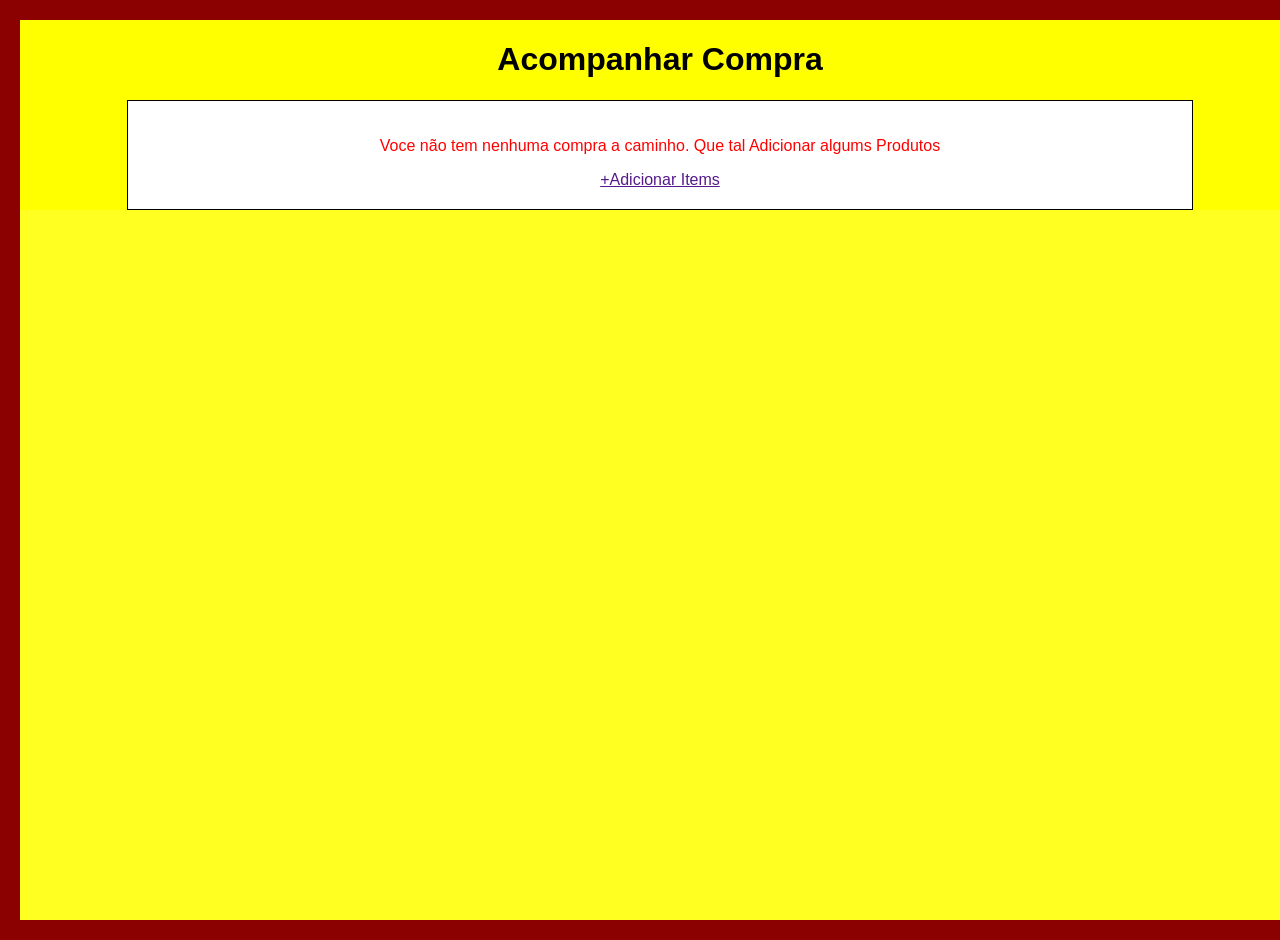
<file: html/acompanharcompra.html>
<!DOCTYPE html>
<html lang="pt-br">
  <head>
  <title></title>
  <meta charset="UTF-8">
  <link rel="stylesheet" href="../style/acompanharcompra.css">
  <meta name="description" content="">
  <meta name="keywords" content="">
  <meta name="author" content="">
  <meta name="viewport" content="width=device-width, initial-scale=1.0">
  </head>
  <body>
    <div id="container">
      
      <header>
        <h1>Acompanhar Compra</h1>
      </header>
      
      <main>
        <section id="" class="">
        
          <p class="texto">Voce não tem nenhuma compra a caminho. Que tal Adicionar algums Produtos</p>

          <a href="">+Adicionar Items</a>

        </section>
      </main>
      
      <footer>
        
      </footer>
      
    </div>
  </body>
</html>
</file>
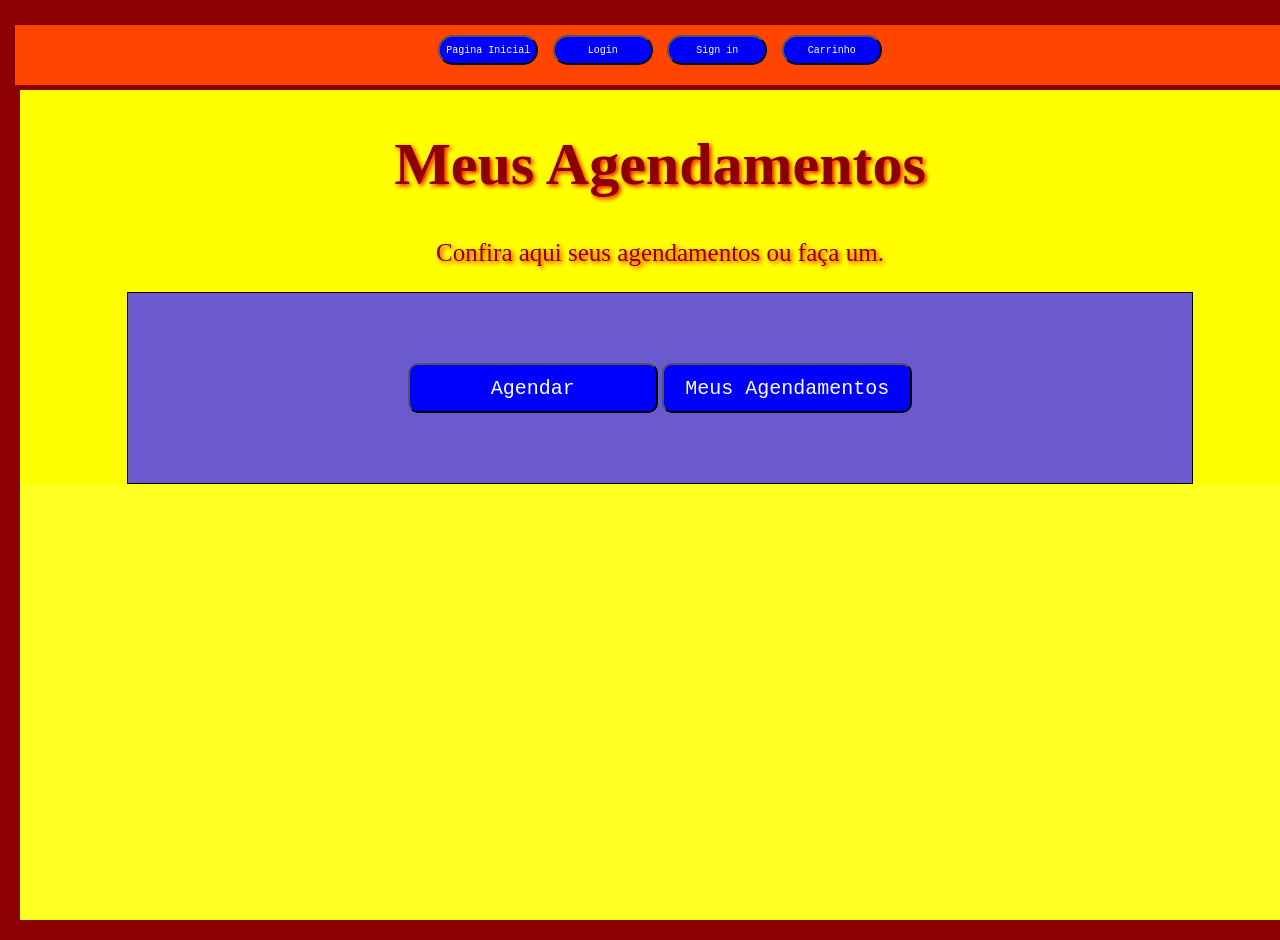
<file: html/agendamentos.html>
<!DOCTYPE html>
<html lang="pt-br">
  <head>
  <title></title>
  <meta charset="UTF-8">
  <link rel="stylesheet" href="../style/agendamentos.css">
  <meta name="description" content="">
  <meta name="keywords" content="">
  <meta name="author" content="">
  <meta name="viewport" content="width=device-width, initial-scale=1.0">
  </head>
  <body>
    <div id="container">

      <nav>
        <button class="navButton"><a class="navLink" href="/index.html" target="_blank">Pagina Inicial</a></button>
        <button class="navButton"><a class="navLink" href="../html/login.html" target="_blank">Login</a></button>
        <button class="navButton"><a class="navLink" href="../html/signin.html" target="_blank">Sign in</a></button>
        <button class="navButton"><a class="navLink" href="../html/carrinho.html" target="_blank">Carrinho</a></button>
      </nav>

      <header>
        <h1 id="headerH1">Meus Agendamentos</h1>

        <p class="text1">Confira aqui seus agendamentos ou faça um.</p>
      </header>
      
      <main>
        <section id="" class="">

              <button class="botao"><a class="botaolink" href="">Agendar</a></button>
              <button class="botao"><a class="botaolink" href="">Meus Agendamentos</a></button>

        </section>
      </main>
      
      <footer>
        
      </footer>
      
    </div>
  </body>
</html>
</file>
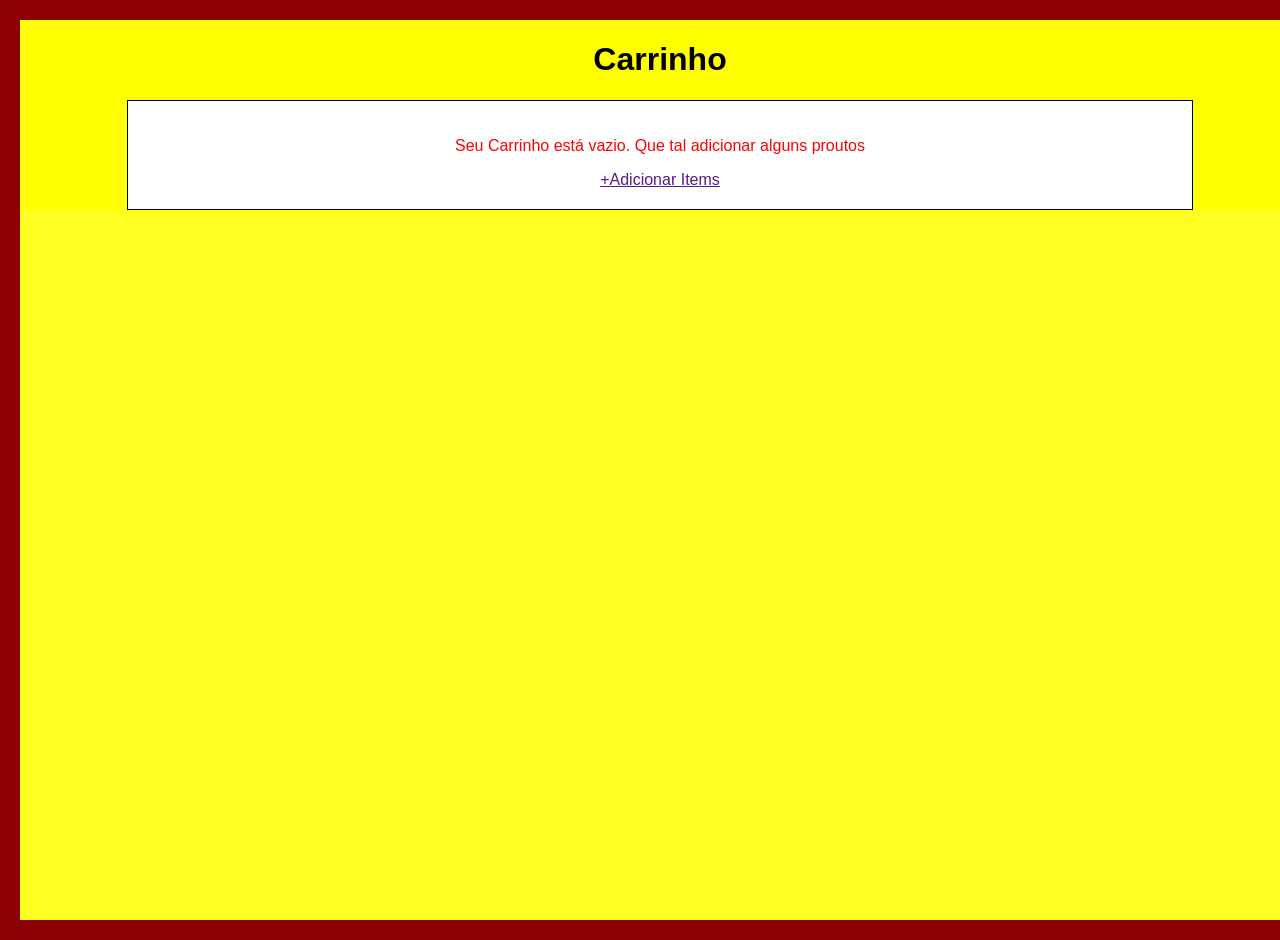
<file: html/carrinho.html>
<!DOCTYPE html>
<html lang="pt-br">
  <head>
  <title></title>
  <meta charset="UTF-8">
  <link rel="stylesheet" href="../style/carrinho.css">
  <meta name="description" content="">
  <meta name="keywords" content="">
  <meta name="author" content="">
  <meta name="viewport" content="width=device-width, initial-scale=1.0">
  </head>
  <body>
    <div id="container">
      
      <header>
        <h1>Carrinho</h1>
      </header>
      
      <main>
        <section id="" class="">

          <p class="texto">Seu Carrinho está vazio. Que tal adicionar alguns proutos</p>

          <a href="">+Adicionar Items</a>

        </section>
      </main>
      
      <footer>
        
      </footer>
      
    </div>
  </body>
</html>
</file>
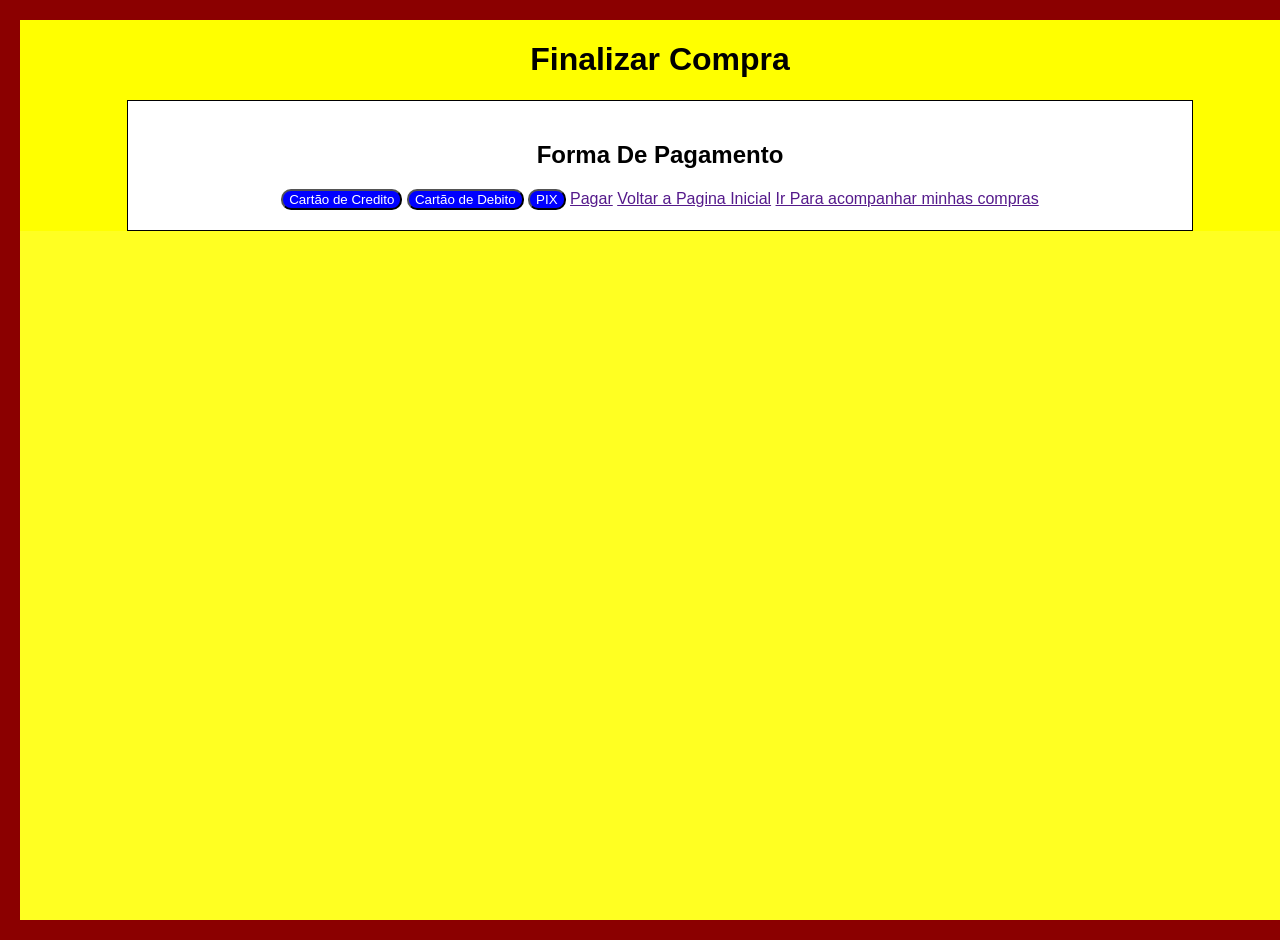
<file: html/finalizarcompra.html>
<!DOCTYPE html>
<html lang="pt-br">
  <head>
  <title></title>
  <meta charset="UTF-8">
  <link rel="stylesheet" href="../style/finalizarcompra.css">
  <meta name="description" content="">
  <meta name="keywords" content="">
  <meta name="author" content="">
  <meta name="viewport" content="width=device-width, initial-scale=1.0">
  </head>
  <body>
    <div id="container">
      
      <header>
        <h1>Finalizar Compra</h1>
      </header>
      
      <main>
        <section id="" class="">

          <h2>Forma De Pagamento</h2>

            <button class="botao"><a class="botaolink" href="">Cartão de Credito</a></button>
            <button class="botao"><a class="botaolink" href="">Cartão de Debito</a></button>
            <button class="botao"><a class="botaolink" href="">PIX</a></button>

            <a href="">Pagar</a>

            <a href="">Voltar a Pagina Inicial</a>
            <a href="">Ir Para acompanhar minhas compras</a>

        </section>
      </main>
      
      <footer>
        
      </footer>
      
    </div>
  </body>
</html>
</file>
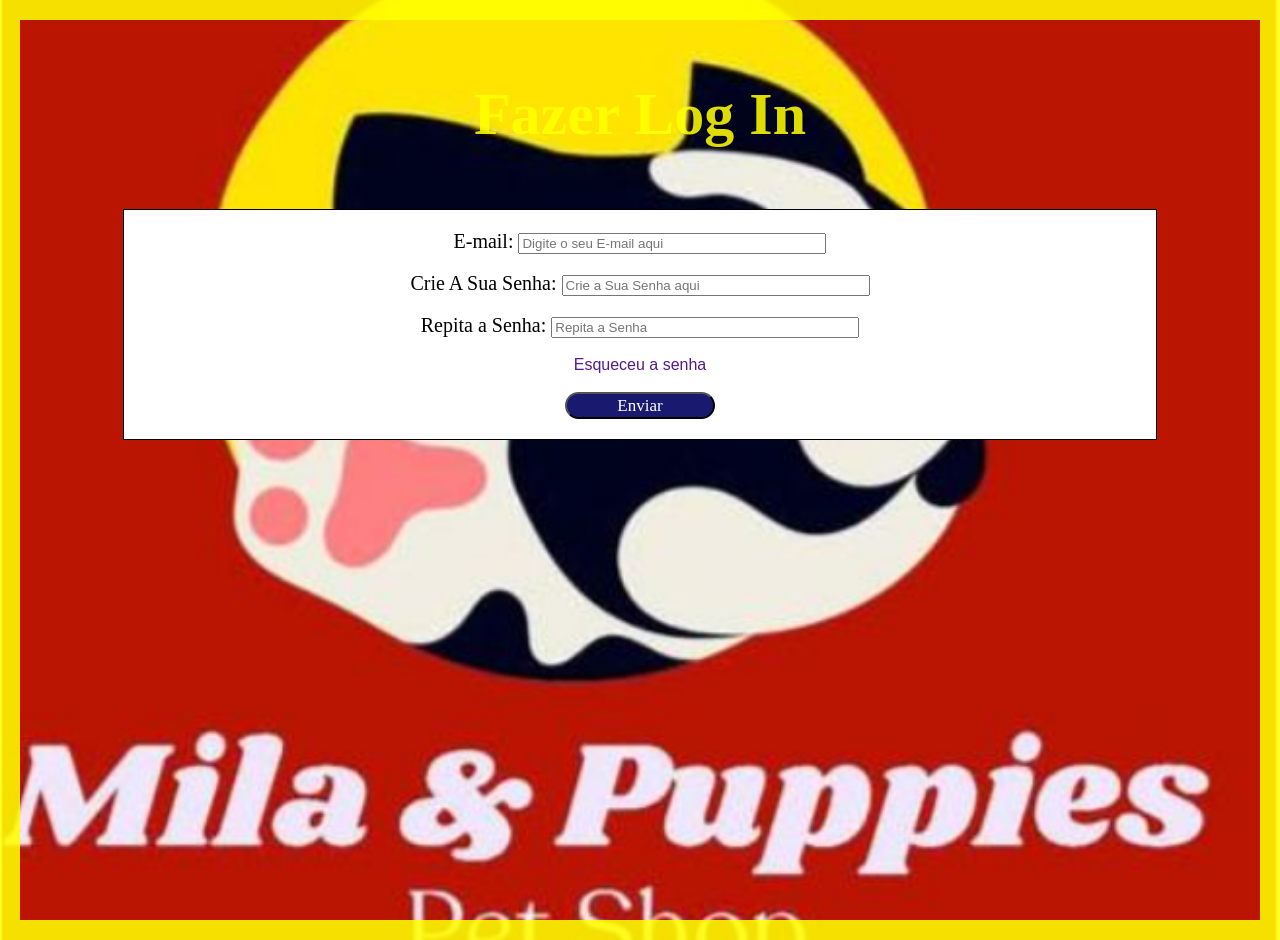
<file: html/login.html>
<!DOCTYPE html>
<html lang="pt-br">
  <head>
  <title></title>
  <meta charset="UTF-8">
  <link rel="stylesheet" href="../style/login.css">
  <meta name="description" content="">
  <meta name="keywords" content="">
  <meta name="author" content="">
  <meta name="viewport" content="width=device-width, initial-scale=1.0">
  </head>
  <body>
    <div id="container">
      
      <header>
        <h1 id="Titulo">Fazer Log In</h1>
      </header>
      
      <main>
        <section id="" class="">

           <form action="arquivo.php" method="get">

              <label for="campo_Email" class="fontText">E-mail: </label>
              <input id="campo_SobreNome" type="email"  required placeholder="Digite o seu E-mail aqui" name="email">

              <br><br>

              <label for="campo_CriarSenha" class="fontText">Crie A Sua Senha: </label>
              <input id="campo_CriarSenha" type="password"  required placeholder="Crie a Sua Senha aqui" name="criarSenha">

              <br><br>

              <label for="campo_Senha" class="fontText">Repita a Senha: </label>
              <input id="campo_Senha" type="password"  required placeholder="Repita a Senha" name="senha">

              <br><br>

              <a href="" class="formLink">Esqueceu a senha</a>

               <br><br>

              <input id="Enviar" type="button" value="Enviar">

           </form>

        </section>
      </main>
      
      <footer>
        
      </footer>
      
    </div>
  </body>
</html>
</file>
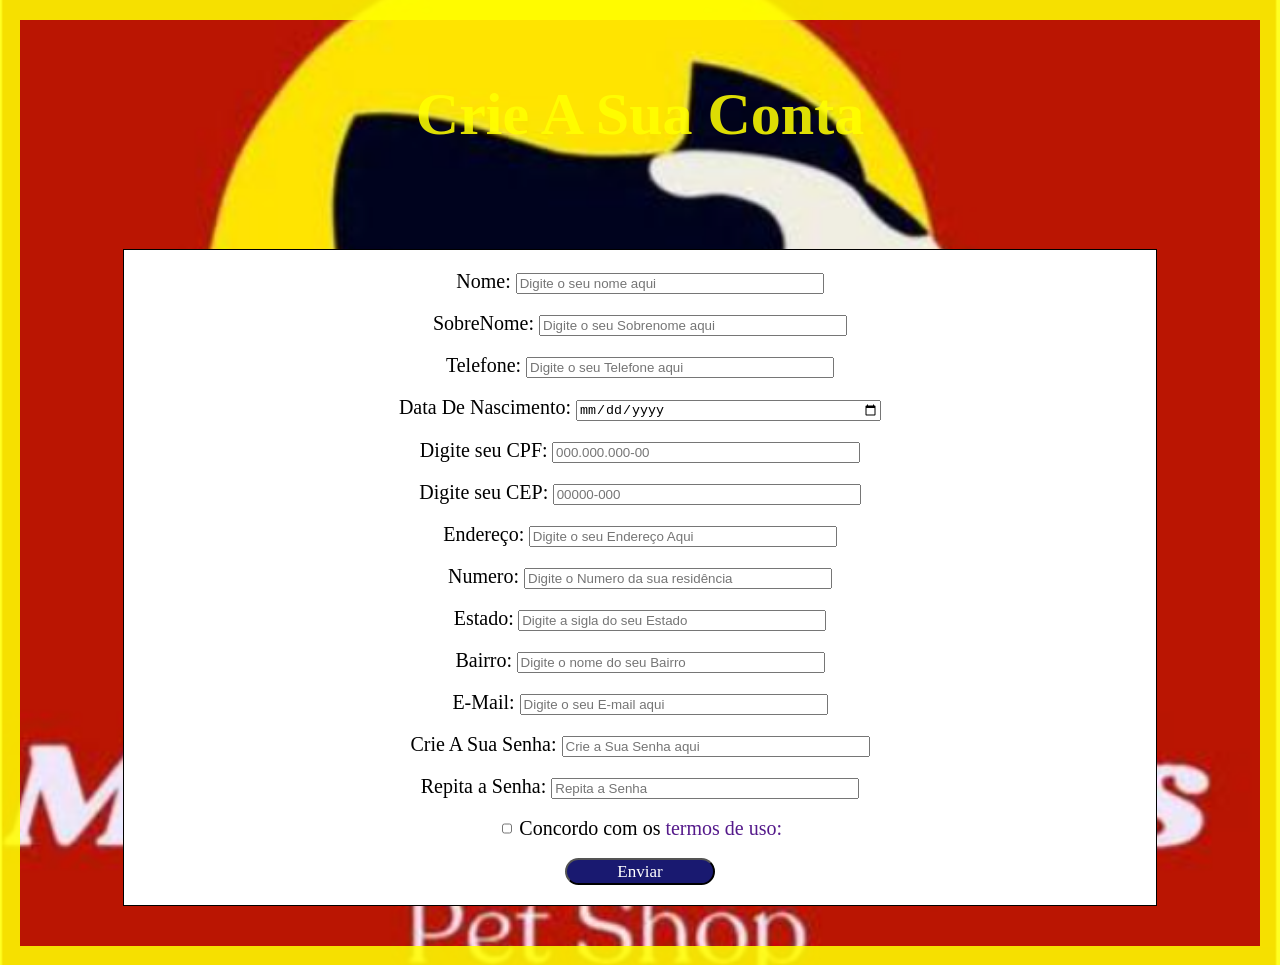
<file: html/signin.html>
<!DOCTYPE html>
<html lang="pt-br">
  <head>
  <title></title>
  <meta charset="UTF-8">
  <link rel="stylesheet" href="../style/signin.css">
  <meta name="description" content="">
  <meta name="keywords" content="">
  <meta name="author" content="">
  <meta name="viewport" content="width=device-width, initial-scale=1.0">
  </head>
  <body>
    <div id="container">
      
      <header>
        <h1 id="Titulo">Crie A Sua Conta</h1>
      </header>
      
      <main>
        <section id="" class="">

            <form action="arquivo.php" method="get">

              <label for="campo_Nome" class="fontText">Nome: </label>
              <input id="campo_Nome" type="text" required placeholder="Digite o seu nome aqui" name="nome">

              <br><br>

              <label for="campo_SobreNome" class="fontText">SobreNome: </label>
              <input id="campo_SobreNome" type="text"  required placeholder="Digite o seu Sobrenome aqui" name="sobrenome">

              <br><br>

              <label for="campo_Telefone" class="fontText">Telefone: </label>
              <input id="campo_Telefone" type="tel"  required placeholder="Digite o seu Telefone aqui" name="Telefone">

              <br><br>

              <label for="campo_Data" class="fontText">Data De Nascimento: </label>
              <input id="campo_Data" type="date"  required placeholder="Digite a sua data de aniversario" name="dataNascimento">

              <br><br>

              <label for="campo_cpf" class="fontText">Digite seu CPF:</label>
              <input type="text" id="campo_cpf" name="cpf" placeholder="000.000.000-00" maxlength="14">

              <br><br>

              <label for="campo_cep" class="fontText">Digite seu CEP:</label>
              <input type="text" id="campo_cep" name="cep" placeholder="00000-000" maxlength="9">

              <br><br>

              <label for="endereco" class="fontText">Endereço:</label>
              <input type="adress" id="endereco" name="endereco" placeholder="Digite o seu Endereço Aqui" >

              <br><br>

              <label for="campo_NumeroCasa" class="fontText">Numero: </label>
              <input id="campo_NumeroCasa" type="text" required placeholder="Digite o Numero da sua residência" name="numCasa">

              <br><br>

              <label for="campo_Estado" class="fontText">Estado:</label>
              <input type="text" id="campo_Estado" name="estado" placeholder="Digite a sigla do seu Estado" maxlength="2">

              <br><br>

              <label for="campo_Bairro" class="fontText">Bairro:</label>
              <input type="text" id="campo_Bairro" name="estado" placeholder="Digite o nome do seu Bairro">

              <br><br>

              <label for="campo_Email" class="fontText">E-Mail: </label>
              <input id="campo_SobreNome" type="email"  required placeholder="Digite o seu E-mail aqui" name="email">

              <br><br>

              <label for="campo_CriarSenha" class="fontText">Crie A Sua Senha: </label>
              <input id="campo_CriarSenha" type="password"  required placeholder="Crie a Sua Senha aqui" name="criarSenha">

              <br><br>

              <label for="campo_Senha" class="fontText">Repita a Senha: </label>
              <input id="campo_Senha" type="password"  required placeholder="Repita a Senha" name="senha">

              <br><br>

              <input id="campo_Termos" type="checkbox" name="termos" value="termos"  required placeholder="" name="termos">
              <label for="campo_Termos"  class="fontText">Concordo com os<a id="termCheck" href="" target="_blank"> termos de uso: </a></label>

              <br><br>

              <input id="Enviar" type="button" value="Enviar">


            </form>

        </section>
      </main>
      
      <footer>
        
      </footer>
      
    </div>
  </body>
</html>
</file>
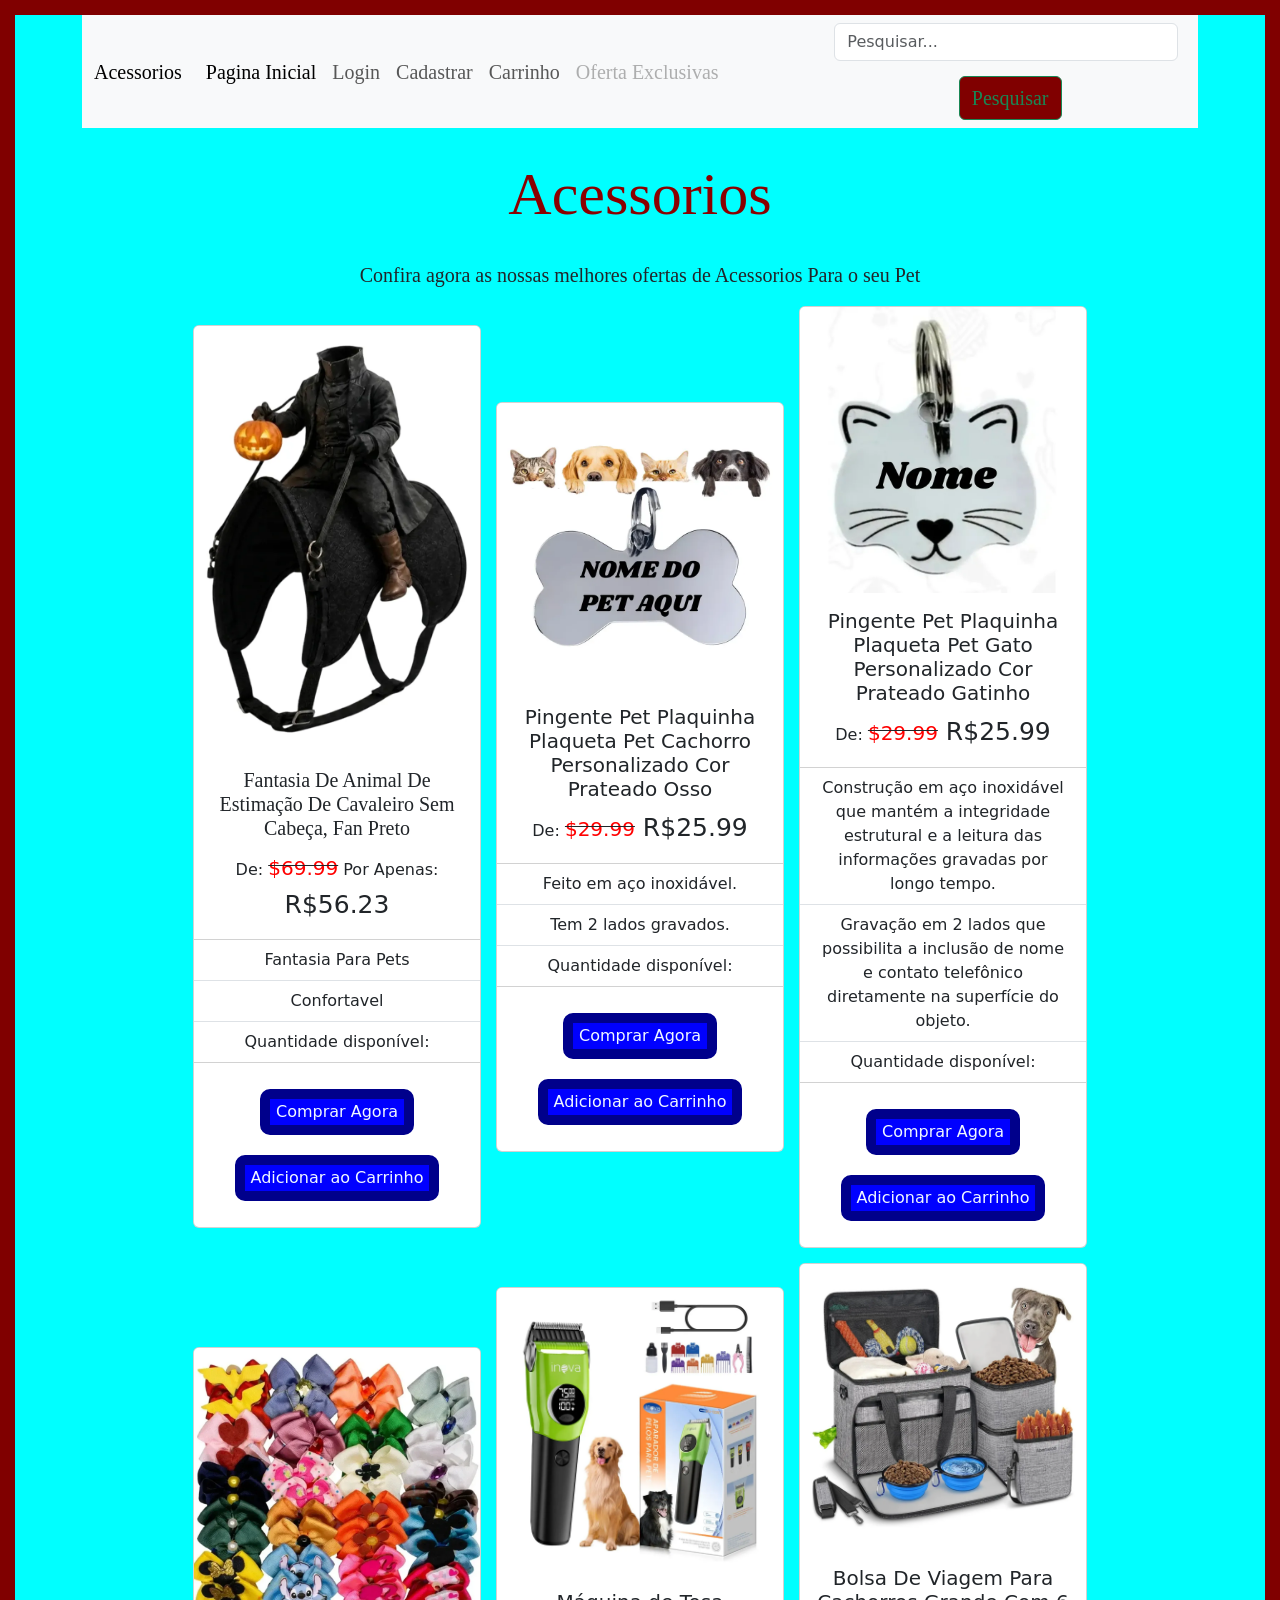
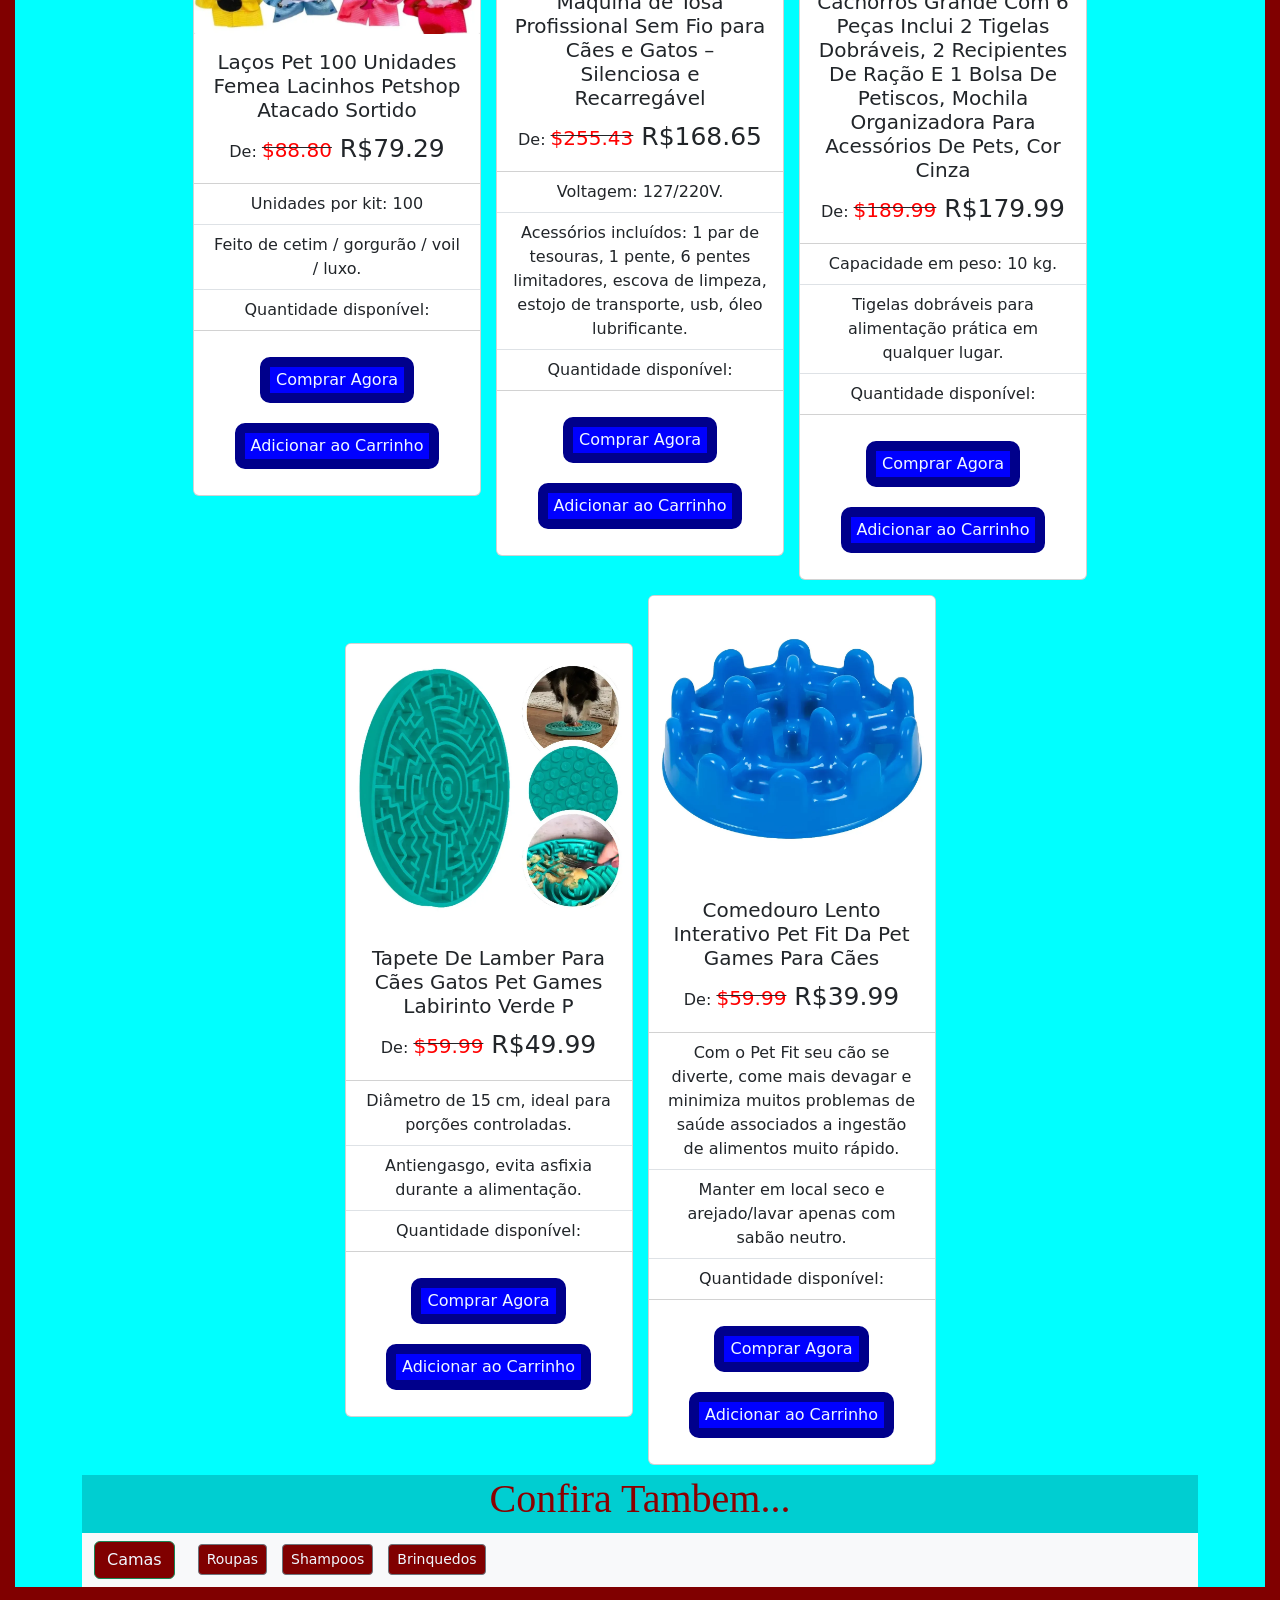
<file: produtoshtml/acessorios.html>
<!DOCTYPE html>
<html lang="pt-br">
  <head>
    <title></title>
    <meta charset="UTF-8">
    <link href="https://cdn.jsdelivr.net/npm/bootstrap@5.3.8/dist/css/bootstrap.min.css" rel="stylesheet" integrity="sha384-sRIl4kxILFvY47J16cr9ZwB07vP4J8+LH7qKQnuqkuIAvNWLzeN8tE5YBujZqJLB" crossorigin="anonymous">
    <link rel="stylesheet" href="../produtosstyle/acessoios.css">
    <meta name="description" content="PAgina de compras de Acessorios">
    <meta name="keywords" content="">
    <meta name="author" content="">
    <meta name="viewport" content="width=device-width, initial-scale=1.0">
  </head>

  <div class="container">

    <nav class="navbar navbar-expand-lg bg-body-tertiary">
      <div class="container-fluid">
            <a class="navbar-brand fontText" href="#">Acessorios</a>
            <button class="navbar-toggler" type="button" data-bs-toggle="collapse" data-bs-target="#navbarSupportedContent" aria-controls="navbarSupportedContent" aria-expanded="false" aria-label="Toggle navigation">
              <span class="navbar-toggler-icon"></span>
            </button>
        <div class="collapse navbar-collapse" id="navbarSupportedContent">
              <ul class="navbar-nav me-auto mb-2 mb-lg-0">
                <li class="nav-item">
                  <a class="nav-link active fontText" aria-current="page" href="../index.html" target="_blank">Pagina Inicial</a>
                </li>
                <li class="nav-item">
                  <a class="nav-link fontText" href="../html/login.html" target="_blank">Login</a>
                </li>
                <li class="nav-item">
                  <a class="nav-link fontText" href="../html/login.html" target="_blank">Cadastrar</a>
                </li>
                <li class="nav-item">
                  <a class="nav-link fontText" href="../html/login.html" target="_blank">Carrinho</a>
                </li>
                <li class="nav-item">
                  <a class="nav-link disabled fontText" aria-disabled="true">Oferta Exclusivas</a>
                </li>
              </ul>
              <form class="d-flex" role="search">
                <input class="form-control me-2" type="search" placeholder="Pesquisar..." aria-label="Search"/>
                <button class="btn btn-outline-success fontText" type="submit">Pesquisar</button>
            </form>
        </div>
      </div>
    </nav>

    <header>
      <h1 class="FontTitle">Acessorios </h1>
    
      <p class="fontText">Confira agora as nossas melhores ofertas de Acessorios Para o seu Pet </p>

    </header>

    <main>

      <section id="cards" class="">
      
        <div class="card" style="width: 18rem;">
            <img src="../img_milaandPuppiesPetshop/acsr1webp.webp" class="card-img-top" alt="Acessorio">
          <div class="card-body">
            <h5 class="card-title fontText">Fantasia De Animal De Estimação De Cavaleiro Sem Cabeça, Fan Preto</h5>
            <p class="card-text">De: <del><span style="color: red; font-size: 20px;">$69.99</span></del> Por Apenas:<span style="font-size: 25px;"> R$56.23</span></p>
          </div>
          <ul class="list-group list-group-flush">
              <li class="list-group-item">Fantasia Para Pets </li>
              <li class="list-group-item">Confortavel</li>
              <li class="list-group-item">Quantidade disponível: </li>
          </ul>
          <div class="card-body">
            <button class="botaoLink"><a href="#" class="card-link">Comprar Agora</a></button>
            <button class="botaoLink"><a href="#" class="card-link">Adicionar ao Carrinho</a></button>
          </div>
        </div>

        <div class="card" style="width: 18rem;">
            <img src="../img_milaandPuppiesPetshop/acsr2webp.webp" class="card-img-top" alt="...">
          <div class="card-body">
            <h5 class="card-title">Pingente Pet Plaquinha Plaqueta Pet Cachorro Personalizado Cor Prateado Osso</h5>
            <p class="card-text">De: <del><span style="color: red; font-size: 20px;">$29.99</span></del><span style="font-size: 25px;"> R$25.99</span></p>
          </div>
          <ul class="list-group list-group-flush">
            <li class="list-group-item">Feito em aço inoxidável.</li>
            <li class="list-group-item">Tem 2 lados gravados.</li>
            <li class="list-group-item">Quantidade disponível: </li>
          </ul>
          <div class="card-body">
            <button class="botaoLink"><a href="#" class="card-link">Comprar Agora</a></button>
            <button class="botaoLink"><a href="#" class="card-link">Adicionar ao Carrinho</a></button>
          </div>
        </div>

        <div class="card" style="width: 18rem;">
            <img src="../img_milaandPuppiesPetshop/a.webp" class="card-img-top" alt="...">
          <div class="card-body">
            <h5 class="card-title">Pingente Pet Plaquinha Plaqueta Pet Gato Personalizado Cor Prateado Gatinho</h5>
            <p class="card-text">De: <del><span style="color: red; font-size: 20px;">$29.99</span></del><span style="font-size: 25px;"> R$25.99</span></p>
          </div>
           <ul class="list-group list-group-flush">
            <li class="list-group-item">Construção em aço inoxidável que mantém a integridade estrutural e a leitura das informações gravadas por longo tempo.</li>
            <li class="list-group-item">Gravação em 2 lados que possibilita a inclusão de nome e contato telefônico diretamente na superfície do objeto.</li>
            <li class="list-group-item">Quantidade disponível: </li>
           </ul>
          <div class="card-body">
            <button class="botaoLink"><a href="#" class="card-link">Comprar Agora</a></button>
            <button class="botaoLink"><a href="#" class="card-link">Adicionar ao Carrinho</a></button>
          </div>
        </div>


        <div class="card" style="width: 18rem;">
            <img src="../img_milaandPuppiesPetshop/acsr4webp.webp" class="card-img-top" alt="...">
          <div class="card-body">
            <h5 class="card-title">Laços Pet 100 Unidades Femea Lacinhos Petshop Atacado Sortido</h5>
            <p class="card-text">De: <del><span style="color: red; font-size: 20px;">$88.80</span></del><span style="font-size: 25px;"> R$79.29</span></p>
          </div>
          <ul class="list-group list-group-flush">
            <li class="list-group-item">Unidades por kit: 100</li>
            <li class="list-group-item">Feito de cetim / gorgurão / voil / luxo.</li>
            <li class="list-group-item">Quantidade disponível: </li>
          </ul>
          <div class="card-body">
            <button class="botaoLink"><a href="#" class="card-link">Comprar Agora</a></button>
            <button class="botaoLink"><a href="#" class="card-link">Adicionar ao Carrinho</a></button>
          </div>
        </div>


        <div class="card" style="width: 18rem;">
            <img src="../img_milaandPuppiesPetshop/acsr5webp.webp" class="card-img-top" alt="...">
          <div class="card-body">
            <h5 class="card-title">Máquina de Tosa Profissional Sem Fio para Cães e Gatos – Silenciosa e Recarregável</h5>
            <p class="card-text">De: <del><span style="color: red; font-size: 20px;">$255.43</span></del><span style="font-size: 25px;"> R$168.65</span></p>
          </div>
          <ul class="list-group list-group-flush">
            <li class="list-group-item">Voltagem: 127/220V.</li>
            <li class="list-group-item">Acessórios incluídos: 1 par de tesouras, 1 pente, 6 pentes limitadores, escova de limpeza, estojo de transporte, usb, óleo lubrificante.</li>
            <li class="list-group-item">Quantidade disponível: </li>
          </ul>
          <div class="card-body">
            <button class="botaoLink"><a href="#" class="card-link">Comprar Agora</a></button>
            <button class="botaoLink"><a href="#" class="card-link">Adicionar ao Carrinho</a></button>
          </div>
        </div>


        <div class="card" style="width: 18rem;">
            <img src="../img_milaandPuppiesPetshop/acsr6webp.webp" class="card-img-top" alt="...">
          <div class="card-body">
            <h5 class="card-title">Bolsa De Viagem Para Cachorros Grande Com 6 Peças Inclui 2 Tigelas Dobráveis, 2 Recipientes De Ração E 1 Bolsa De Petiscos, Mochila Organizadora Para Acessórios De Pets, Cor Cinza</h5>
            <p class="card-text">De: <del><span style="color: red; font-size: 20px;">$189.99</span></del><span style="font-size: 25px;"> R$179.99</span></p>
          </div>
          <ul class="list-group list-group-flush">
            <li class="list-group-item">Capacidade em peso: 10 kg.</li>
            <li class="list-group-item">Tigelas dobráveis para alimentação prática em qualquer lugar.</li>
            <li class="list-group-item">Quantidade disponível: </li>
          </ul>
          <div class="card-body">
            <button class="botaoLink"><a href="#" class="card-link">Comprar Agora</a></button>
            <button class="botaoLink"><a href="#" class="card-link">Adicionar ao Carrinho</a></button>
          </div>
        </div>


        <div class="card" style="width: 18rem;">
            <img src="../img_milaandPuppiesPetshop/acsr7webp.webp" class="card-img-top" alt="...">
          <div class="card-body">
            <h5 class="card-title">Tapete De Lamber Para Cães Gatos Pet Games Labirinto Verde P</h5>
            <p class="card-text">De: <del><span style="color: red; font-size: 20px;">$59.99</span></del><span style="font-size: 25px;"> R$49.99</span></p>
          </div>
          <ul class="list-group list-group-flush">
            <li class="list-group-item">Diâmetro de 15 cm, ideal para porções controladas.</li>
            <li class="list-group-item">Antiengasgo, evita asfixia durante a alimentação.</li>
            <li class="list-group-item">Quantidade disponível: </li>
          </ul>
          <div class="card-body">
            <button class="botaoLink"><a href="#" class="card-link">Comprar Agora</a></button>
            <button class="botaoLink"><a href="#" class="card-link">Adicionar ao Carrinho</a></button>
          </div>
        </div>

        <div class="card" style="width: 18rem;">
            <img src="../img_milaandPuppiesPetshop/acsr8webp.webp" class="card-img-top" alt="...">
          <div class="card-body">
            <h5 class="card-title">Comedouro Lento Interativo Pet Fit Da Pet Games Para Cães</h5>
            <p class="card-text">De: <del><span style="color: red; font-size: 20px;">$59.99</span></del><span style="font-size: 25px;"> R$39.99</span></p>
          </div>
          <ul class="list-group list-group-flush">
            <li class="list-group-item">Com o Pet Fit seu cão se diverte, come mais devagar e minimiza muitos problemas de saúde associados a ingestão de alimentos muito rápido.</li>
            <li class="list-group-item">Manter em local seco e arejado/lavar apenas com sabão neutro.</li>
            <li class="list-group-item">Quantidade disponível: </li>
          </ul>
          <div class="card-body">
            <button class="botaoLink"><a href="#" class="card-link">Comprar Agora</a></button>
            <button class="botaoLink"><a href="#" class="card-link">Adicionar ao Carrinho</a></button>
        </div>
        </div>

      </section>

    </main>

    <footer>

      <h2 class="FontTitle2">Confira Tambem...</h2>

      <nav class="navbar bg-body-tertiary">
        <form class="container-fluid justify-content-start">
          <button class="btn btn-outline-success me-2" type="button"><a class="botaofooter" href="../produtoshtml/camas.html" target="_blank">Camas</a></button>
          <button class="btn btn-sm btn-outline-secondary" type="button"><a class="botaofooter" href="../produtoshtml/roupas.html" target="_blank">Roupas</a></button>
          <button class="btn btn-sm btn-outline-secondary" type="button"><a class="botaofooter" href="../produtoshtml/shampoos.html" target="_blank">Shampoos</a></button>
          <button class="btn btn-sm btn-outline-secondary" type="button"><a class="botaofooter" href="../produtoshtml/brinquedos.html" target="_blank">Brinquedos</a></button>
        </form>
      </nav>

    </footer>

  </div>

  
  <script src="https://cdn.jsdelivr.net/npm/bootstrap@5.3.8/dist/js/bootstrap.bundle.min.js" integrity="sha384-FKyoEForCGlyvwx9Hj09JcYn3nv7wiPVlz7YYwJrWVcXK/BmnVDxM+D2scQbITxI" crossorigin="anonymous"></script>
  </body>

</html>
</file>
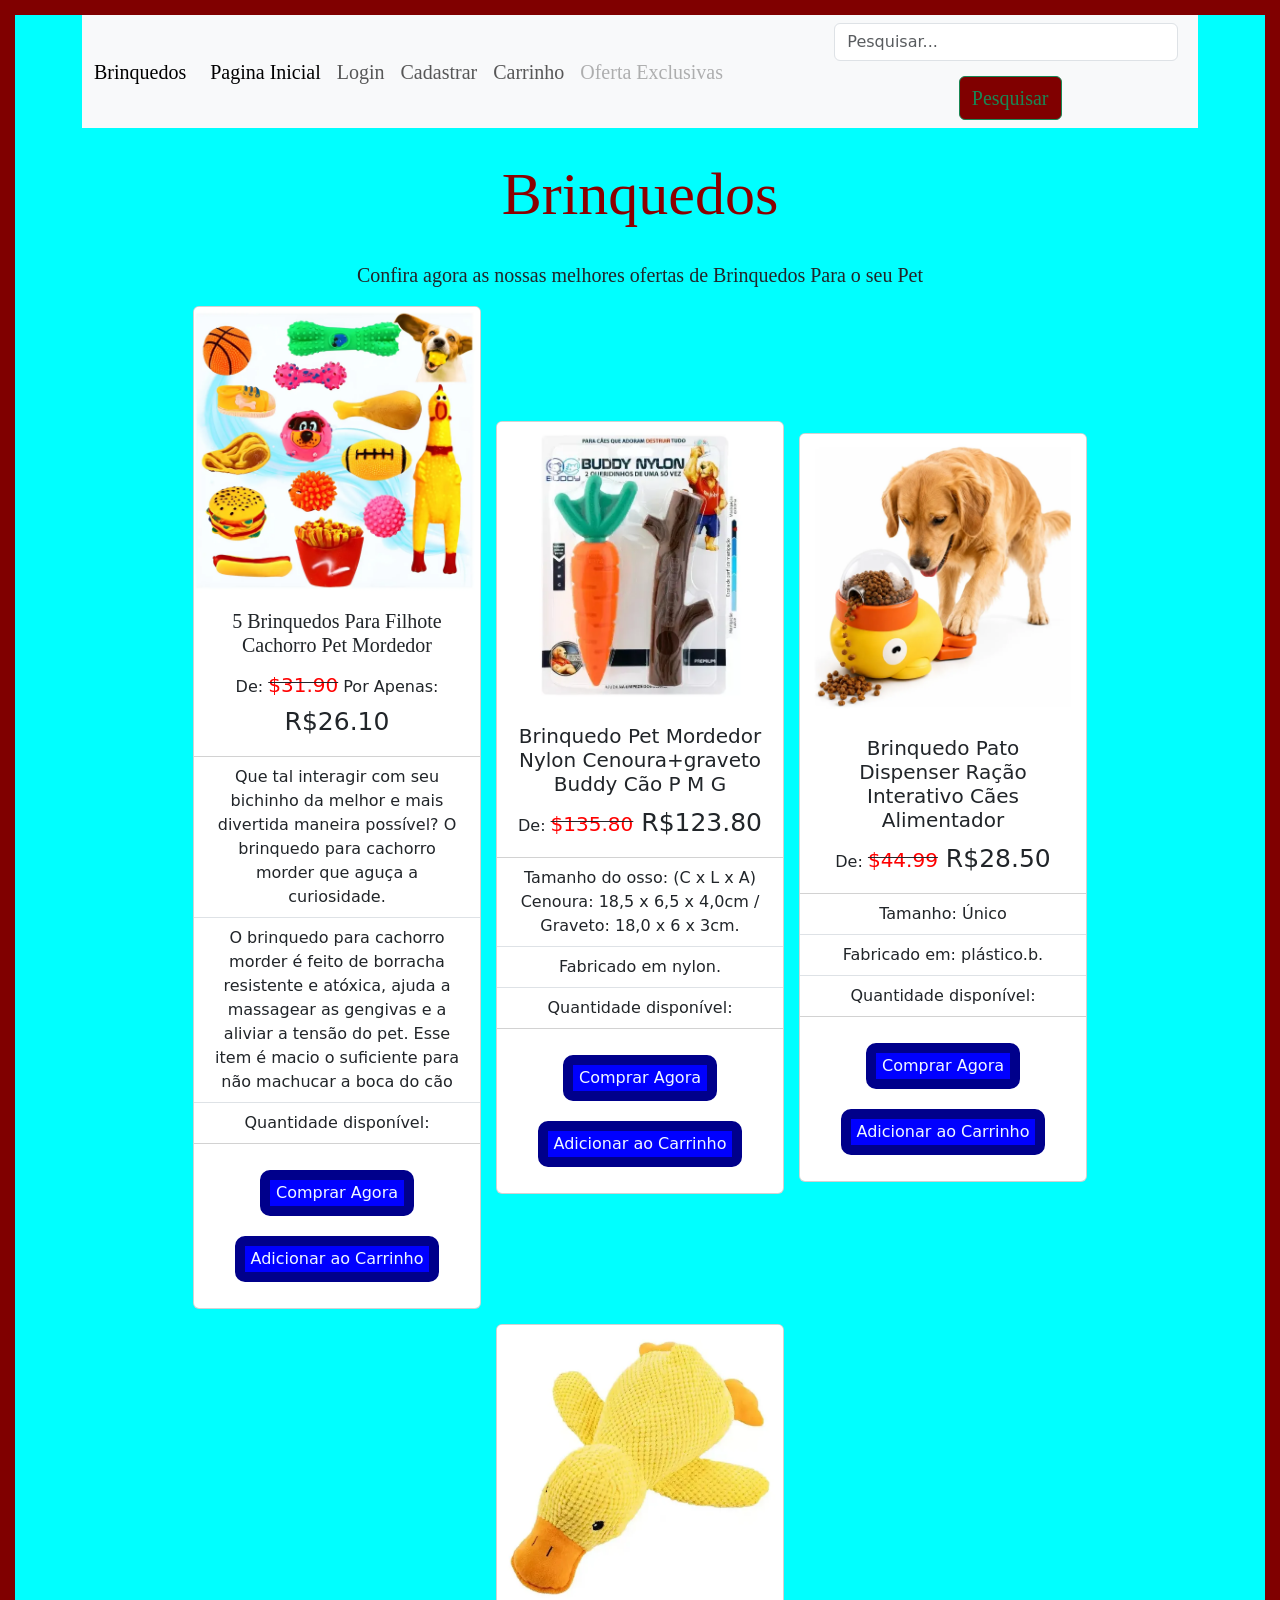
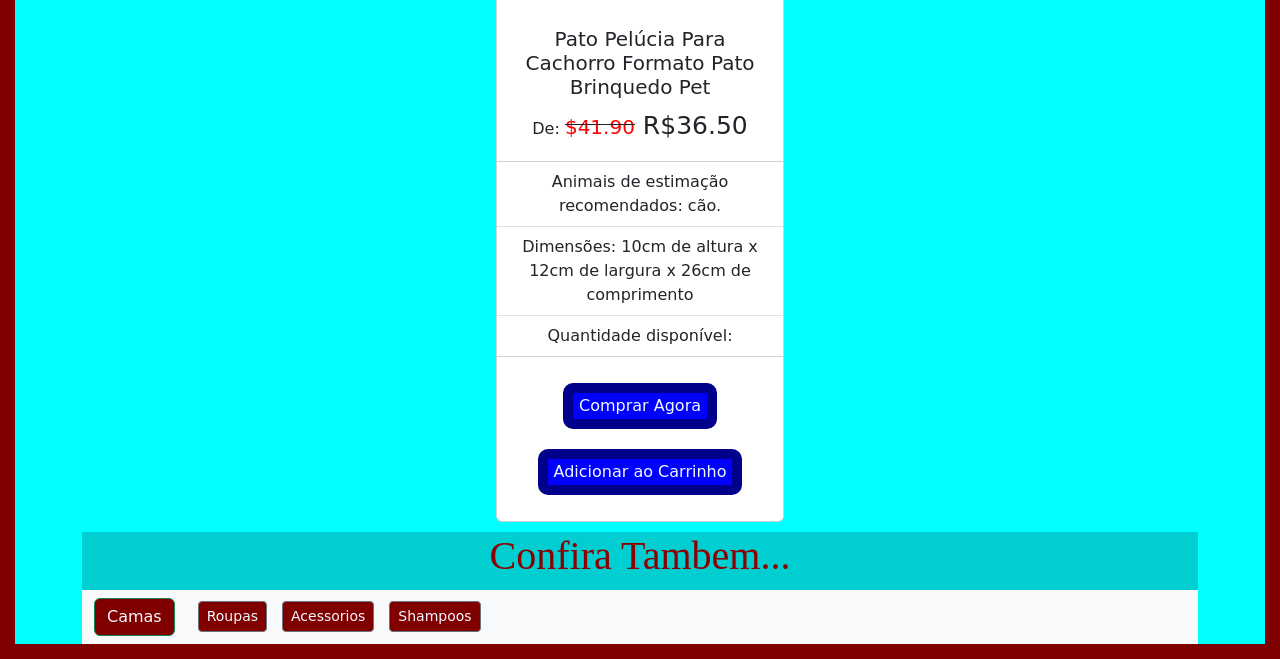
<file: produtoshtml/brinquedos.html>
<!DOCTYPE html>
<html lang="pt-br">
  <head>
    <title></title>
    <meta charset="UTF-8">
    <link href="https://cdn.jsdelivr.net/npm/bootstrap@5.3.8/dist/css/bootstrap.min.css" rel="stylesheet" integrity="sha384-sRIl4kxILFvY47J16cr9ZwB07vP4J8+LH7qKQnuqkuIAvNWLzeN8tE5YBujZqJLB" crossorigin="anonymous">
    <link rel="stylesheet" href="../produtosstyle/brinquedos.css">
    <meta name="description" content="PAgina de compras de brinquedos">
    <meta name="keywords" content="">
    <meta name="author" content="">
    <meta name="viewport" content="width=device-width, initial-scale=1.0">
  </head>

  <div class="container">

    <nav class="navbar navbar-expand-lg bg-body-tertiary">
      <div class="container-fluid">
            <a class="navbar-brand fontText" href="#">Brinquedos</a>
            <button class="navbar-toggler" type="button" data-bs-toggle="collapse" data-bs-target="#navbarSupportedContent" aria-controls="navbarSupportedContent" aria-expanded="false" aria-label="Toggle navigation">
              <span class="navbar-toggler-icon"></span>
            </button>
        <div class="collapse navbar-collapse" id="navbarSupportedContent">
              <ul class="navbar-nav me-auto mb-2 mb-lg-0">
                <li class="nav-item">
                  <a class="nav-link active fontText" aria-current="page" href="../index.html" target="_blank">Pagina Inicial</a>
                </li>
                <li class="nav-item">
                  <a class="nav-link fontText" href="../html/login.html" target="_blank">Login</a>
                </li>
                <li class="nav-item">
                  <a class="nav-link fontText" href="../html/login.html" target="_blank">Cadastrar</a>
                </li>
                <li class="nav-item">
                  <a class="nav-link fontText" href="../html/login.html" target="_blank">Carrinho</a>
                </li>
                <li class="nav-item">
                  <a class="nav-link disabled fontText" aria-disabled="true">Oferta Exclusivas</a>
                </li>
              </ul>
              <form class="d-flex" role="search">
                <input class="form-control me-2" type="search" placeholder="Pesquisar..." aria-label="Search"/>
                <button class="btn btn-outline-success fontText" type="submit">Pesquisar</button>
            </form>
        </div>
      </div>
    </nav>

    <header>
      <h1 class="FontTitle">Brinquedos </h1>
    
      <p class="fontText">Confira agora as nossas melhores ofertas de Brinquedos Para o seu Pet </p>

    </header>

    <main>

      <section id="cards" class="">
      
        <div class="card" style="width: 18rem;">
            <img src="../img_milaandPuppiesPetshop/br1webp.webp" class="card-img-top" alt="Brinquedos">
          <div class="card-body">
            <h5 class="card-title fontText">5 Brinquedos Para Filhote Cachorro Pet Mordedor</h5>
            <p class="card-text">De: <del><span style="color: red; font-size: 20px;">$31.90</span></del> Por Apenas:<span style="font-size: 25px;"> R$26.10</span></p>
          </div>
          <ul class="list-group list-group-flush">
              <li class="list-group-item"> Que tal interagir com seu bichinho da melhor e mais divertida maneira possível? O brinquedo para cachorro morder que aguça a curiosidade.</li>
              <li class="list-group-item"> O brinquedo para cachorro morder é feito de borracha resistente e atóxica, ajuda a massagear as gengivas e a aliviar a tensão do pet. Esse item é macio o suficiente para não machucar a boca do cão</li>
              <li class="list-group-item">Quantidade disponível: </li>
          </ul>
          <div class="card-body">
            <button class="botaoLink"><a href="#" class="card-link">Comprar Agora</a></button>
            <button class="botaoLink"><a href="#" class="card-link">Adicionar ao Carrinho</a></button>
          </div>
        </div>

        <div class="card" style="width: 18rem;">
            <img src="../img_milaandPuppiesPetshop/br2webp.webp" class="card-img-top" alt="...">
          <div class="card-body">
            <h5 class="card-title">Brinquedo Pet Mordedor Nylon Cenoura+graveto Buddy Cão P M G</h5>
            <p class="card-text">De: <del><span style="color: red; font-size: 20px;">$135.80</span></del><span style="font-size: 25px;"> R$123.80</span></p>
          </div>
          <ul class="list-group list-group-flush">
            <li class="list-group-item">Tamanho do osso: (C x L x A) Cenoura: 18,5 x 6,5 x 4,0cm / Graveto: 18,0 x 6 x 3cm.</li>
            <li class="list-group-item">Fabricado em nylon.</li>
            <li class="list-group-item">Quantidade disponível: </li>
          </ul>
          <div class="card-body">
            <button class="botaoLink"><a href="#" class="card-link">Comprar Agora</a></button>
            <button class="botaoLink"><a href="#" class="card-link">Adicionar ao Carrinho</a></button>
          </div>
        </div>

        <div class="card" style="width: 18rem;">
            <img src="../img_milaandPuppiesPetshop/br3webp.webp" class="card-img-top" alt="...">
          <div class="card-body">
            <h5 class="card-title">Brinquedo Pato Dispenser Ração Interativo Cães Alimentador</h5>
            <p class="card-text">De: <del><span style="color: red; font-size: 20px;">$44.99</span></del><span style="font-size: 25px;"> R$28.50</span></p>
          </div>
           <ul class="list-group list-group-flush">
            <li class="list-group-item">Tamanho: Único</li>
            <li class="list-group-item">Fabricado em: plástico.b.</li>
            <li class="list-group-item">Quantidade disponível: </li>
           </ul>
          <div class="card-body">
            <button class="botaoLink"><a href="#" class="card-link">Comprar Agora</a></button>
            <button class="botaoLink"><a href="#" class="card-link">Adicionar ao Carrinho</a></button>
          </div>
        </div>


        <div class="card" style="width: 18rem;">
            <img src="../img_milaandPuppiesPetshop/br4webp.webp" class="card-img-top" alt="...">
          <div class="card-body">
            <h5 class="card-title">Pato Pelúcia Para Cachorro Formato Pato Brinquedo Pet</h5>
            <p class="card-text">De: <del><span style="color: red; font-size: 20px;">$41.90</span></del><span style="font-size: 25px;"> R$36.50</span></p>
          </div>
          <ul class="list-group list-group-flush">
            <li class="list-group-item">Animais de estimação recomendados: cão.</li>
            <li class="list-group-item">Dimensões: 10cm de altura x 12cm de largura x 26cm de comprimento</li>
            <li class="list-group-item">Quantidade disponível: </li>
          </ul>
          <div class="card-body">
            <button class="botaoLink"><a href="#" class="card-link">Comprar Agora</a></button>
            <button class="botaoLink"><a href="#" class="card-link">Adicionar ao Carrinho</a></button>
          </div>
        </div>


        <!--<div class="card" style="width: 18rem;">
            <img src="../img_milaandPuppiesPetshop/shampoo5png.png" class="card-img-top" alt="...">
          <div class="card-body">
            <h5 class="card-title">Shampoo Antipulgas para Cães Sanol 500 ml</h5>
            <p class="card-text">De: <del><span style="color: red; font-size: 20px;">$31.99</span></del><span style="font-size: 25px;"> R$28.79</span></p>
          </div>
          <ul class="list-group list-group-flush">
            <li class="list-group-item">Shampoo indicado para cães;</li>
            <li class="list-group-item">Pelagem revitalizada e perfumada.</li>
            <li class="list-group-item">Quantidade disponível: </li>
          </ul>
          <div class="card-body">
            <button class="botaoLink"><a href="#" class="card-link">Comprar Agora</a></button>
            <button class="botaoLink"><a href="#" class="card-link">Adicionar ao Carrinho</a></button>
          </div>
        </div>


        <div class="card" style="width: 18rem;">
            <img src="../img_milaandPuppiesPetshop/shampoo6png.png" class="card-img-top" alt="...">
          <div class="card-body">
            <h5 class="card-title">Shampoo Pet Collie Neutro 5L Vegano Fragrância Agradável Para Cachorros</h5>
            <p class="card-text">De: <del><span style="color: red; font-size: 20px;">$64.99</span></del><span style="font-size: 25px;"> R$59.90</span></p>
          </div>
          <ul class="list-group list-group-flush">
            <li class="list-group-item">Ideal para manter seu pet limpinho e perfumado; pH balanceado;</li>
            <li class="list-group-item">Kit composto por shampoo, condicionador e colônia.</li>
            <li class="list-group-item">Quantidade disponível: </li>
          </ul>
          <div class="card-body">
            <button class="botaoLink"><a href="#" class="card-link">Comprar Agora</a></button>
            <button class="botaoLink"><a href="#" class="card-link">Adicionar ao Carrinho</a></button>
          </div>
        </div>


        <div class="card" style="width: 18rem;">
            <img src="../img_milaandPuppiesPetshop/shampoo7png.png" class="card-img-top" alt="...">
          <div class="card-body">
            <h5 class="card-title">Shampoo Hydra Neutro Pet Society 300ml</h5>
            <p class="card-text">De: <del><span style="color: red; font-size: 20px;">$79.99</span></del><span style="font-size: 25px;"> R$78.80</span></p>
          </div>
          <ul class="list-group list-group-flush">
            <li class="list-group-item">Aplicação em animais com idade superior a 4 semanas;</li>
            <li class="list-group-item">Com ativos neutralizadores de odor;</li>
            <li class="list-group-item">Quantidade disponível: </li>
          </ul>
          <div class="card-body">
            <button class="botaoLink"><a href="#" class="card-link">Comprar Agora</a></button>
            <button class="botaoLink"><a href="#" class="card-link">Adicionar ao Carrinho</a></button>
          </div>
        </div>

        <div class="card" style="width: 18rem;">
            <img src="../img_milaandPuppiesPetshop/shampoo8webp.webp" class="card-img-top" alt="...">
          <div class="card-body">
            <h5 class="card-title">Shampoo e Condicionador 3 em 1 pH Neutro Neutrodor Petmais 700 ml</h5>
            <p class="card-text">De: <del><span style="color: red; font-size: 20px;">$18.99</span></del><span style="font-size: 25px;"> R$15.99</span></p>
          </div>
          <ul class="list-group list-group-flush">
            <li class="list-group-item">Ideal para cães com pele sensível;</li>
            <li class="list-group-item">Neutralizador de odores;</li>
            <li class="list-group-item">Quantidade disponível: </li>
          </ul>
          <div class="card-body">
            <button class="botaoLink"><a href="#" class="card-link">Comprar Agora</a></button>
            <button class="botaoLink"><a href="#" class="card-link">Adicionar ao Carrinho</a></button>
        </div>
        </div>-->

      </section>

    </main>

    <footer>

      <h2 class="FontTitle2">Confira Tambem...</h2>

      <nav class="navbar bg-body-tertiary">
        <form class="container-fluid justify-content-start">
          <button class="btn btn-outline-success me-2" type="button"><a class="botaofooter" href="../produtoshtml/camas.html" target="_blank">Camas</a></button>
          <button class="btn btn-sm btn-outline-secondary" type="button"><a class="botaofooter" href="../produtoshtml/roupas.html" target="_blank">Roupas</a></button>
          <button class="btn btn-sm btn-outline-secondary" type="button"><a class="botaofooter" href="../produtoshtml/acessorios.html" target="_blank">Acessorios</a></button>
          <button class="btn btn-sm btn-outline-secondary" type="button"><a class="botaofooter" href="../produtoshtml/shampoos.html" target="_blank">Shampoos</a></button>
        </form>
      </nav>

    </footer>

  </div>

  
  <script src="https://cdn.jsdelivr.net/npm/bootstrap@5.3.8/dist/js/bootstrap.bundle.min.js" integrity="sha384-FKyoEForCGlyvwx9Hj09JcYn3nv7wiPVlz7YYwJrWVcXK/BmnVDxM+D2scQbITxI" crossorigin="anonymous"></script>
  </body>

</html>
</file>
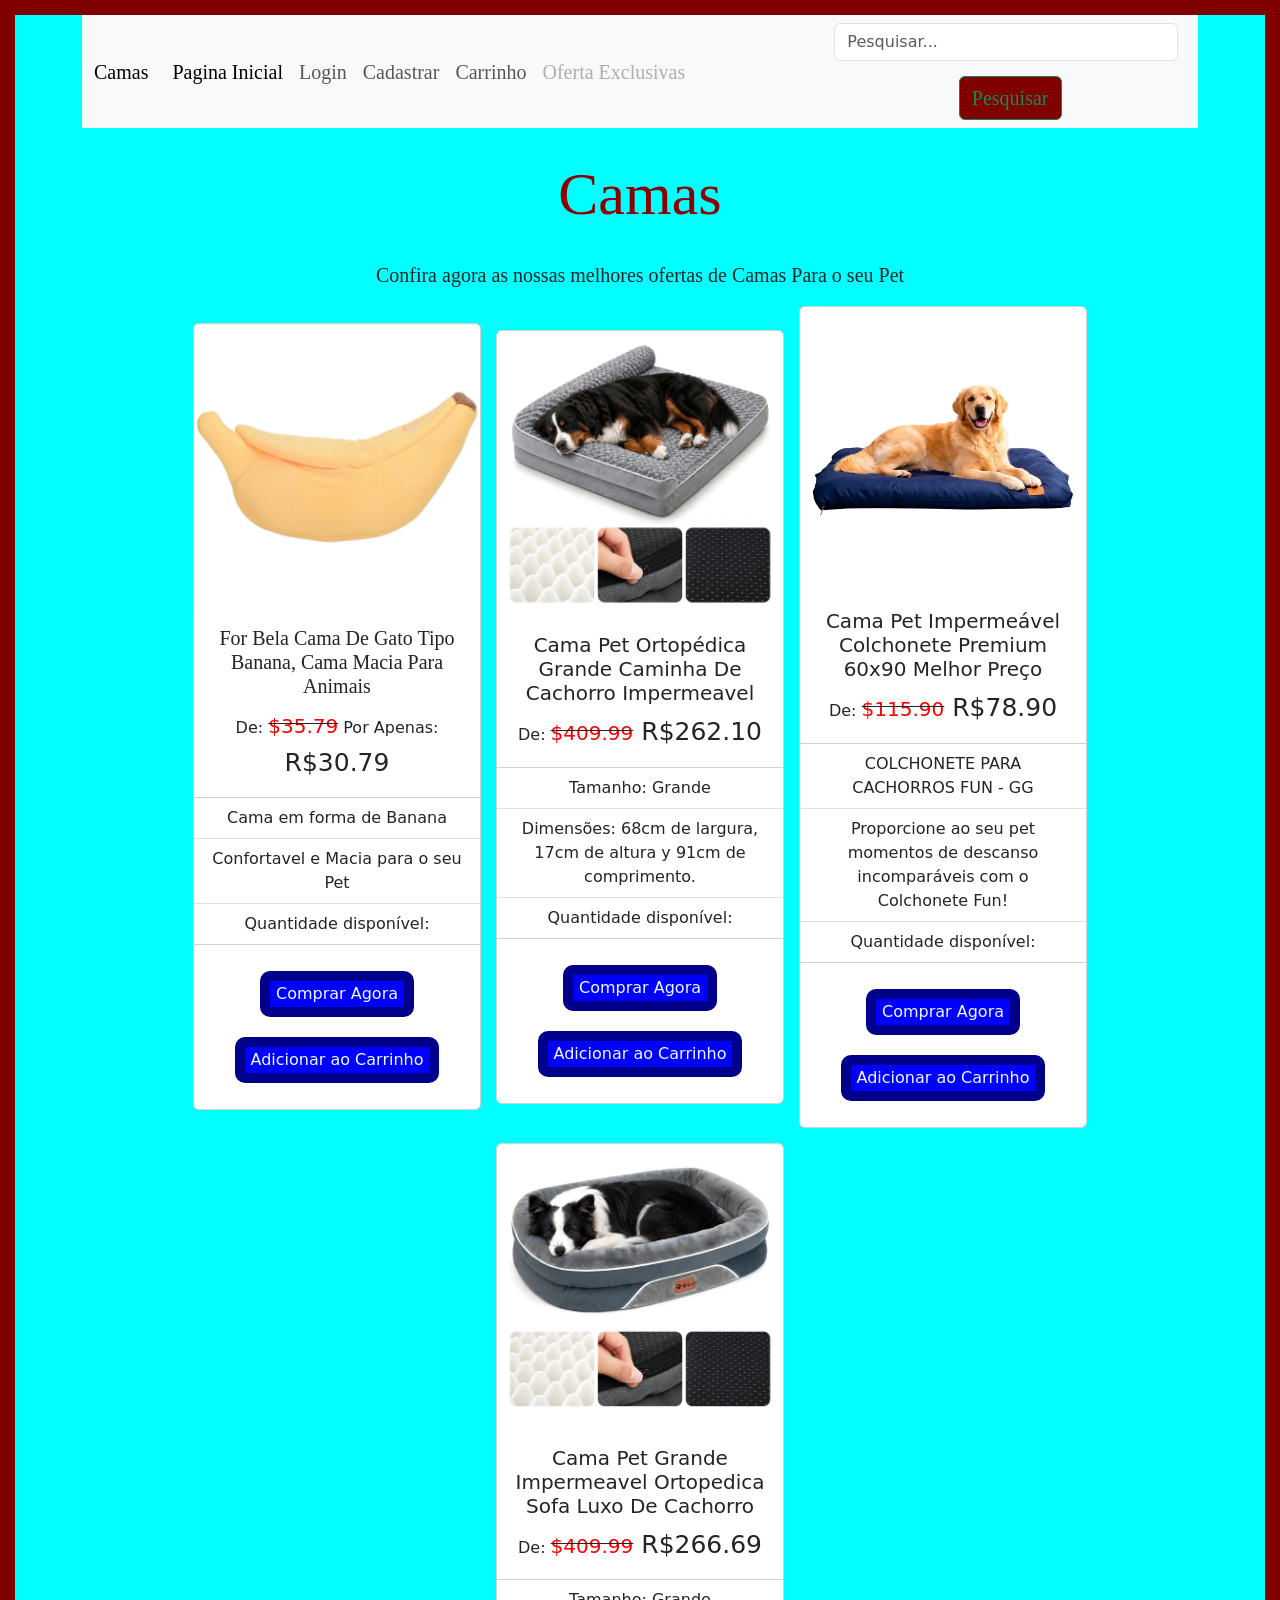
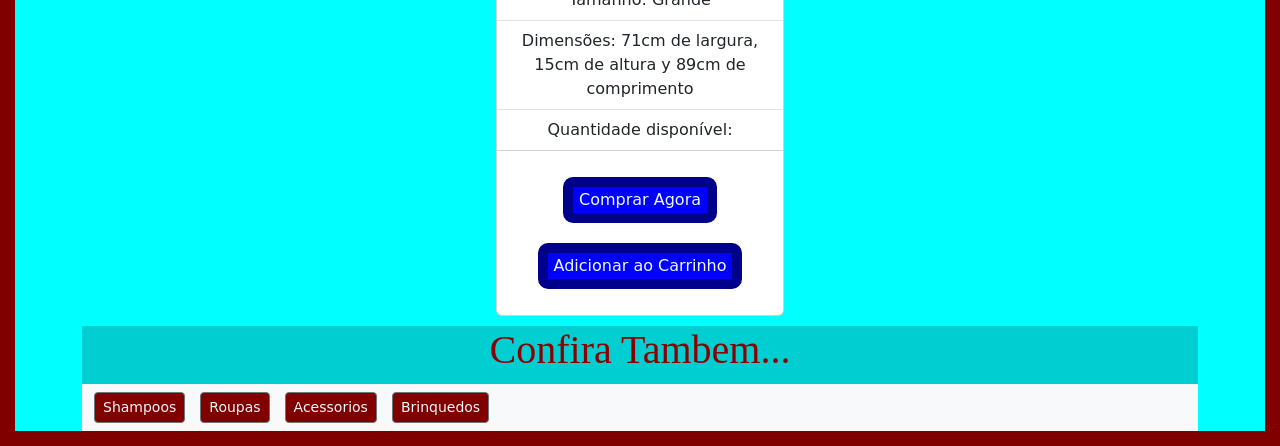
<file: produtoshtml/camas.html>
<!DOCTYPE html>
<html lang="pt-br">
  <head>
    <title></title>
    <meta charset="UTF-8">
    <link href="https://cdn.jsdelivr.net/npm/bootstrap@5.3.8/dist/css/bootstrap.min.css" rel="stylesheet" integrity="sha384-sRIl4kxILFvY47J16cr9ZwB07vP4J8+LH7qKQnuqkuIAvNWLzeN8tE5YBujZqJLB" crossorigin="anonymous">
    <link rel="stylesheet" href="../produtosstyle/camas.css">
    <meta name="description" content="PAgina de compras de Camas">
    <meta name="keywords" content="">
    <meta name="author" content="">
    <meta name="viewport" content="width=device-width, initial-scale=1.0">
  </head>

  <div class="container">

    <nav class="navbar navbar-expand-lg bg-body-tertiary">
      <div class="container-fluid">
            <a class="navbar-brand fontText" href="#">Camas</a>
            <button class="navbar-toggler" type="button" data-bs-toggle="collapse" data-bs-target="#navbarSupportedContent" aria-controls="navbarSupportedContent" aria-expanded="false" aria-label="Toggle navigation">
              <span class="navbar-toggler-icon"></span>
            </button>
        <div class="collapse navbar-collapse" id="navbarSupportedContent">
              <ul class="navbar-nav me-auto mb-2 mb-lg-0">
                <li class="nav-item">
                  <a class="nav-link active fontText" aria-current="page" href="../index.html" target="_blank">Pagina Inicial</a>
                </li>
                <li class="nav-item">
                  <a class="nav-link fontText" href="../html/login.html" target="_blank">Login</a>
                </li>
                <li class="nav-item">
                  <a class="nav-link fontText" href="../html/login.html" target="_blank">Cadastrar</a>
                </li>
                <li class="nav-item">
                  <a class="nav-link fontText" href="../html/login.html" target="_blank">Carrinho</a>
                </li>
                <li class="nav-item">
                  <a class="nav-link disabled fontText" aria-disabled="true">Oferta Exclusivas</a>
                </li>
              </ul>
              <form class="d-flex" role="search">
                <input class="form-control me-2" type="search" placeholder="Pesquisar..." aria-label="Search"/>
                <button class="btn btn-outline-success fontText" type="submit">Pesquisar</button>
            </form>
        </div>
      </div>
    </nav>

    <header>
      <h1 class="FontTitle">Camas </h1>
    
      <p class="fontText">Confira agora as nossas melhores ofertas de Camas Para o seu Pet </p>

    </header>

    <main>

      <section id="cards" class="">
      
        <div class="card" style="width: 18rem;">
            <img src="../img_milaandPuppiesPetshop/cm1webp.webp" class="card-img-top" alt="Camas">
          <div class="card-body">
            <h5 class="card-title fontText">For Bela Cama De Gato Tipo Banana, Cama Macia Para Animais</h5>
            <p class="card-text">De: <del><span style="color: red; font-size: 20px;">$35.79</span></del> Por Apenas:<span style="font-size: 25px;"> R$30.79</span></p>
          </div>
          <ul class="list-group list-group-flush">
              <li class="list-group-item">Cama em forma de Banana</li>
              <li class="list-group-item">Confortavel e Macia para o seu Pet</li>
              <li class="list-group-item">Quantidade disponível: </li>
          </ul>
          <div class="card-body">
            <button class="botaoLink"><a href="#" class="card-link">Comprar Agora</a></button>
            <button class="botaoLink"><a href="#" class="card-link">Adicionar ao Carrinho</a></button>
          </div>
        </div>

        <div class="card" style="width: 18rem;">
            <img src="../img_milaandPuppiesPetshop/cm2webp.webp" class="card-img-top" alt="...">
          <div class="card-body">
            <h5 class="card-title">Cama Pet Ortopédica Grande Caminha De Cachorro Impermeavel</h5>
            <p class="card-text">De: <del><span style="color: red; font-size: 20px;">$409.99</span></del><span style="font-size: 25px;"> R$262.10</span></p>
          </div>
          <ul class="list-group list-group-flush">
            <li class="list-group-item">Tamanho: Grande</li>
            <li class="list-group-item">Dimensões: 68cm de largura, 17cm de altura y 91cm de comprimento.</li>
            <li class="list-group-item">Quantidade disponível: </li>
          </ul>
          <div class="card-body">
            <button class="botaoLink"><a href="#" class="card-link">Comprar Agora</a></button>
            <button class="botaoLink"><a href="#" class="card-link">Adicionar ao Carrinho</a></button>
          </div>
        </div>

        <div class="card" style="width: 18rem;">
            <img src="../img_milaandPuppiesPetshop/cm3webp.webp" class="card-img-top" alt="...">
          <div class="card-body">
            <h5 class="card-title">Cama Pet Impermeável Colchonete Premium 60x90 Melhor Preço</h5>
            <p class="card-text">De: <del><span style="color: red; font-size: 20px;">$115.90</span></del><span style="font-size: 25px;"> R$78.90</span></p>
          </div>
           <ul class="list-group list-group-flush">
            <li class="list-group-item">COLCHONETE PARA CACHORROS FUN - GG</li>
            <li class="list-group-item">Proporcione ao seu pet momentos de descanso incomparáveis com o Colchonete Fun!</li>
            <li class="list-group-item">Quantidade disponível: </li>
           </ul>
          <div class="card-body">
            <button class="botaoLink"><a href="#" class="card-link">Comprar Agora</a></button>
            <button class="botaoLink"><a href="#" class="card-link">Adicionar ao Carrinho</a></button>
          </div>
        </div>


        <div class="card" style="width: 18rem;">
            <img src="../img_milaandPuppiesPetshop/cm4webp.webp" class="card-img-top" alt="...">
          <div class="card-body">
            <h5 class="card-title">Cama Pet Grande Impermeavel Ortopedica Sofa Luxo De Cachorro</h5>
            <p class="card-text">De: <del><span style="color: red; font-size: 20px;">$409.99</span></del><span style="font-size: 25px;"> R$266.69</span></p>
          </div>
          <ul class="list-group list-group-flush">
            <li class="list-group-item">Tamanho: Grande</li>
            <li class="list-group-item">Dimensões: 71cm de largura, 15cm de altura y 89cm de comprimento</li>
            <li class="list-group-item">Quantidade disponível: </li>
          </ul>
          <div class="card-body">
            <button class="botaoLink"><a href="#" class="card-link">Comprar Agora</a></button>
            <button class="botaoLink"><a href="#" class="card-link">Adicionar ao Carrinho</a></button>
          </div>
        </div>


        <!--<div class="card" style="width: 18rem;">
            <img src="../img_milaandPuppiesPetshop/shampoo5png.png" class="card-img-top" alt="...">
          <div class="card-body">
            <h5 class="card-title">Shampoo Antipulgas para Cães Sanol 500 ml</h5>
            <p class="card-text">De: <del><span style="color: red; font-size: 20px;">$31.99</span></del><span style="font-size: 25px;"> R$28.79</span></p>
          </div>
          <ul class="list-group list-group-flush">
            <li class="list-group-item">Shampoo indicado para cães;</li>
            <li class="list-group-item">Pelagem revitalizada e perfumada.</li>
            <li class="list-group-item">Quantidade disponível: </li>
          </ul>
          <div class="card-body">
            <button class="botaoLink"><a href="#" class="card-link">Comprar Agora</a></button>
            <button class="botaoLink"><a href="#" class="card-link">Adicionar ao Carrinho</a></button>
          </div>
        </div>


        <div class="card" style="width: 18rem;">
            <img src="../img_milaandPuppiesPetshop/shampoo6png.png" class="card-img-top" alt="...">
          <div class="card-body">
            <h5 class="card-title">Shampoo Pet Collie Neutro 5L Vegano Fragrância Agradável Para Cachorros</h5>
            <p class="card-text">De: <del><span style="color: red; font-size: 20px;">$64.99</span></del><span style="font-size: 25px;"> R$59.90</span></p>
          </div>
          <ul class="list-group list-group-flush">
            <li class="list-group-item">Ideal para manter seu pet limpinho e perfumado; pH balanceado;</li>
            <li class="list-group-item">Kit composto por shampoo, condicionador e colônia.</li>
            <li class="list-group-item">Quantidade disponível: </li>
          </ul>
          <div class="card-body">
            <button class="botaoLink"><a href="#" class="card-link">Comprar Agora</a></button>
            <button class="botaoLink"><a href="#" class="card-link">Adicionar ao Carrinho</a></button>
          </div>
        </div>


        <div class="card" style="width: 18rem;">
            <img src="../img_milaandPuppiesPetshop/shampoo7png.png" class="card-img-top" alt="...">
          <div class="card-body">
            <h5 class="card-title">Shampoo Hydra Neutro Pet Society 300ml</h5>
            <p class="card-text">De: <del><span style="color: red; font-size: 20px;">$79.99</span></del><span style="font-size: 25px;"> R$78.80</span></p>
          </div>
          <ul class="list-group list-group-flush">
            <li class="list-group-item">Aplicação em animais com idade superior a 4 semanas;</li>
            <li class="list-group-item">Com ativos neutralizadores de odor;</li>
            <li class="list-group-item">Quantidade disponível: </li>
          </ul>
          <div class="card-body">
            <button class="botaoLink"><a href="#" class="card-link">Comprar Agora</a></button>
            <button class="botaoLink"><a href="#" class="card-link">Adicionar ao Carrinho</a></button>
          </div>
        </div>

        <div class="card" style="width: 18rem;">
            <img src="../img_milaandPuppiesPetshop/shampoo8webp.webp" class="card-img-top" alt="...">
          <div class="card-body">
            <h5 class="card-title">Shampoo e Condicionador 3 em 1 pH Neutro Neutrodor Petmais 700 ml</h5>
            <p class="card-text">De: <del><span style="color: red; font-size: 20px;">$18.99</span></del><span style="font-size: 25px;"> R$15.99</span></p>
          </div>
          <ul class="list-group list-group-flush">
            <li class="list-group-item">Ideal para cães com pele sensível;</li>
            <li class="list-group-item">Neutralizador de odores;</li>
            <li class="list-group-item">Quantidade disponível: </li>
          </ul>
          <div class="card-body">
            <button class="botaoLink"><a href="#" class="card-link">Comprar Agora</a></button>
            <button class="botaoLink"><a href="#" class="card-link">Adicionar ao Carrinho</a></button>
        </div>
        </div>-->

      </section>

    </main>

    <footer>

      <h2 class="FontTitle2">Confira Tambem...</h2>

      <nav class="navbar bg-body-tertiary">
        <form class="container-fluid justify-content-start">
          <button class="btn btn-sm btn-outline-secondary" type="button"><a class="botaofooter" href="../produtoshtml/shampoos.html" target="_blank">Shampoos</a></button>
          <button class="btn btn-sm btn-outline-secondary" type="button"><a class="botaofooter" href="../produtoshtml/roupas.html" target="_blank">Roupas</a></button>
          <button class="btn btn-sm btn-outline-secondary" type="button"><a class="botaofooter" href="../produtoshtml/acessorios.html" target="_blank">Acessorios</a></button>
          <button class="btn btn-sm btn-outline-secondary" type="button"><a class="botaofooter" href="../produtoshtml/brinquedos.html" target="_blank">Brinquedos</a></button>
        </form>
      </nav>

    </footer>

  </div>

  
  <script src="https://cdn.jsdelivr.net/npm/bootstrap@5.3.8/dist/js/bootstrap.bundle.min.js" integrity="sha384-FKyoEForCGlyvwx9Hj09JcYn3nv7wiPVlz7YYwJrWVcXK/BmnVDxM+D2scQbITxI" crossorigin="anonymous"></script>
  </body>

</html>
</file>
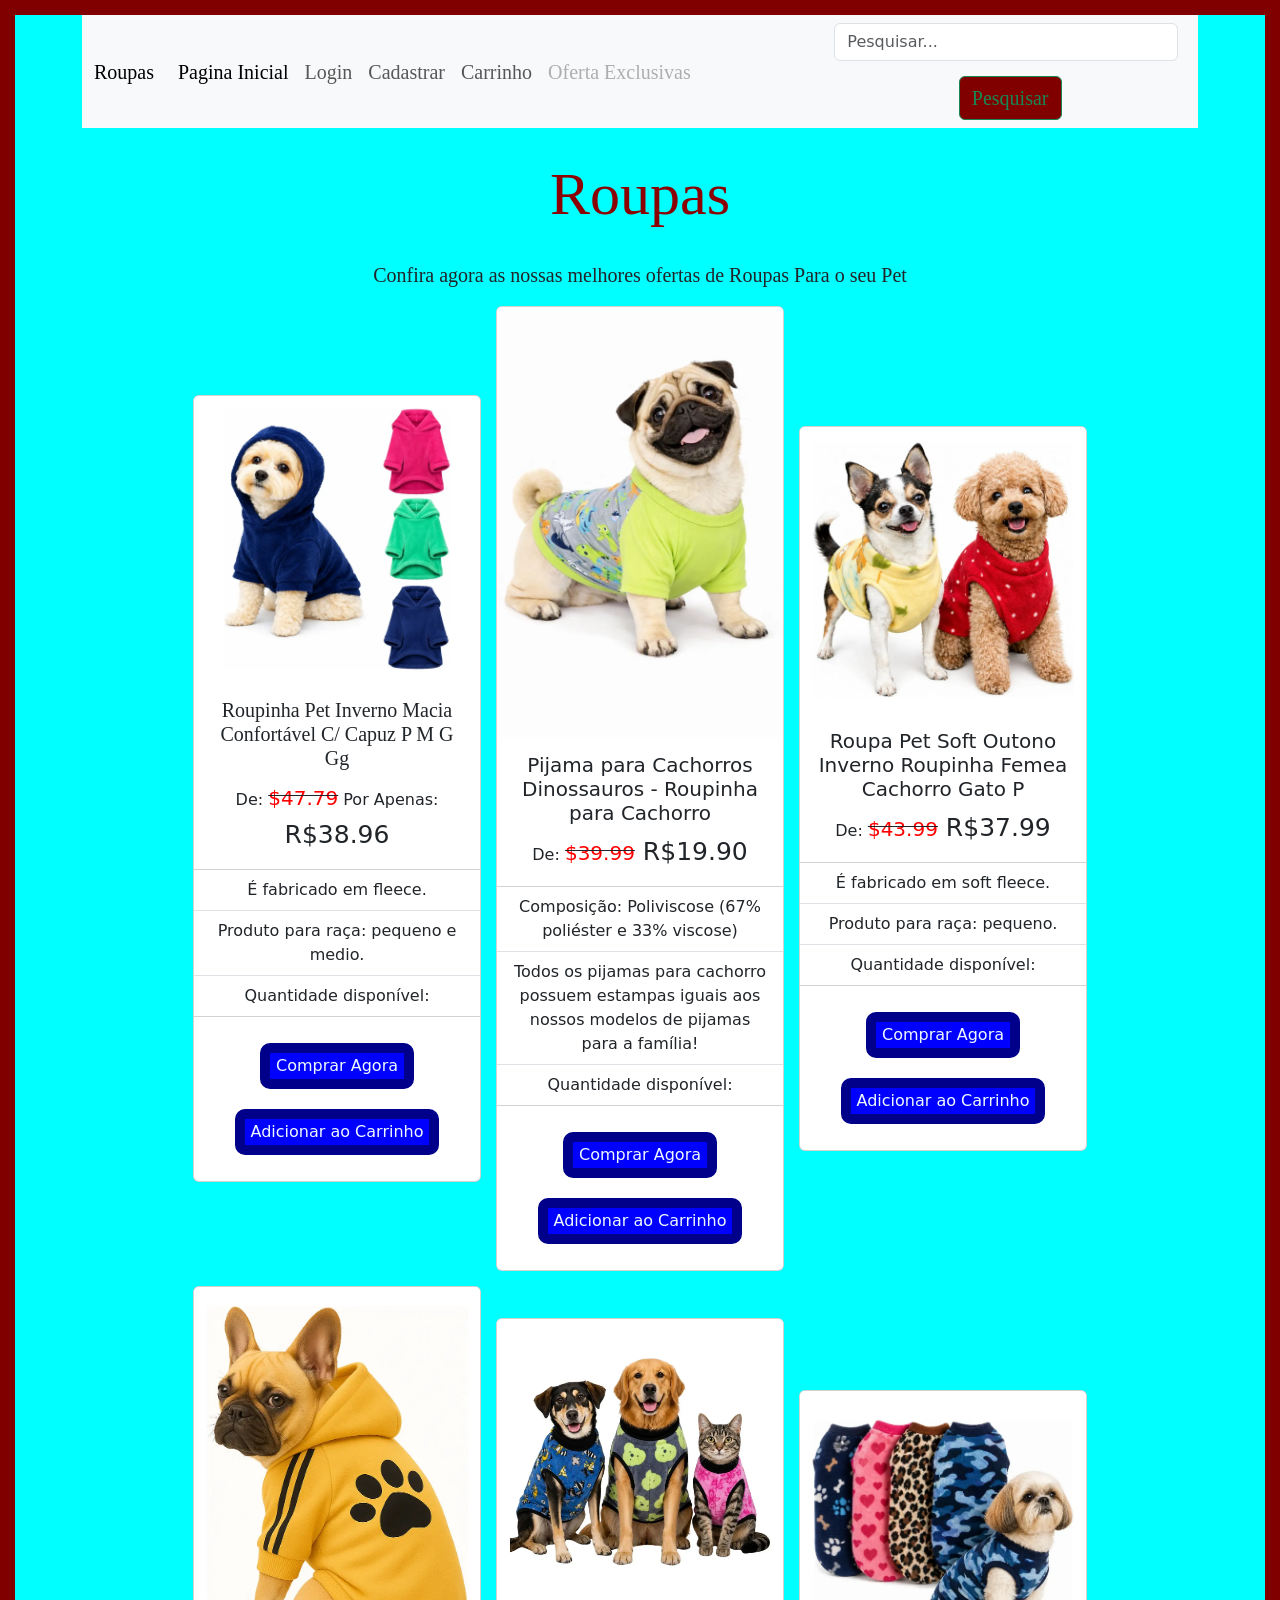
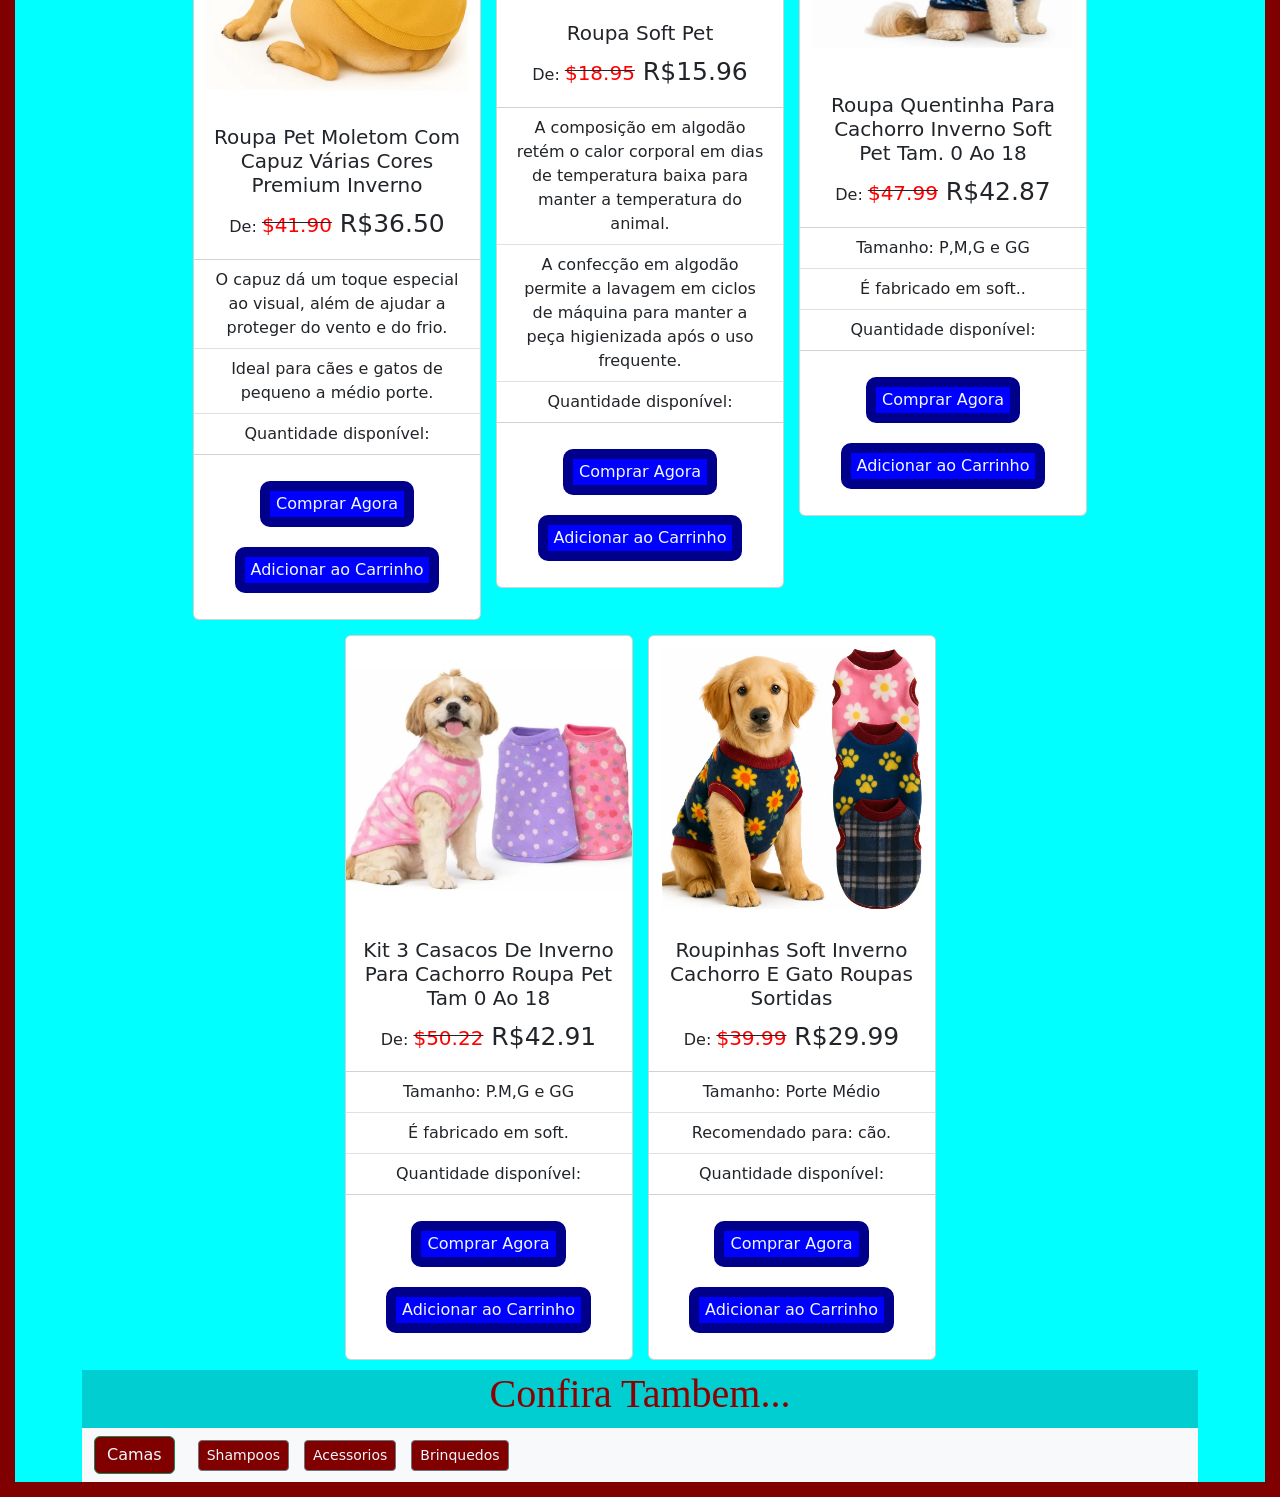
<file: produtoshtml/roupas.html>
<!DOCTYPE html>
<html lang="pt-br">
  <head>
    <title></title>
    <meta charset="UTF-8">
    <link href="https://cdn.jsdelivr.net/npm/bootstrap@5.3.8/dist/css/bootstrap.min.css" rel="stylesheet" integrity="sha384-sRIl4kxILFvY47J16cr9ZwB07vP4J8+LH7qKQnuqkuIAvNWLzeN8tE5YBujZqJLB" crossorigin="anonymous">
    <link rel="stylesheet" href="../produtosstyle/roupas.css">
    <meta name="description" content="PAgina de compras de shampoo">
    <meta name="keywords" content="">
    <meta name="author" content="">
    <meta name="viewport" content="width=device-width, initial-scale=1.0">
  </head>

  <div class="container">

    <nav class="navbar navbar-expand-lg bg-body-tertiary">
      <div class="container-fluid">
            <a class="navbar-brand fontText" href="#">Roupas</a>
            <button class="navbar-toggler" type="button" data-bs-toggle="collapse" data-bs-target="#navbarSupportedContent" aria-controls="navbarSupportedContent" aria-expanded="false" aria-label="Toggle navigation">
              <span class="navbar-toggler-icon"></span>
            </button>
        <div class="collapse navbar-collapse" id="navbarSupportedContent">
              <ul class="navbar-nav me-auto mb-2 mb-lg-0">
                <li class="nav-item">
                  <a class="nav-link active fontText" aria-current="page" href="../index.html" target="_blank">Pagina Inicial</a>
                </li>
                <li class="nav-item">
                  <a class="nav-link fontText" href="../html/login.html" target="_blank">Login</a>
                </li>
                <li class="nav-item">
                  <a class="nav-link fontText" href="../html/login.html" target="_blank">Cadastrar</a>
                </li>
                <li class="nav-item">
                  <a class="nav-link fontText" href="../html/login.html" target="_blank">Carrinho</a>
                </li>
                <li class="nav-item">
                  <a class="nav-link disabled fontText" aria-disabled="true">Oferta Exclusivas</a>
                </li>
              </ul>
              <form class="d-flex" role="search">
                <input class="form-control me-2" type="search" placeholder="Pesquisar..." aria-label="Search"/>
                <button class="btn btn-outline-success fontText" type="submit">Pesquisar</button>
            </form>
        </div>
      </div>
    </nav>

    <header>
      <h1 class="FontTitle">Roupas </h1>
    
      <p class="fontText">Confira agora as nossas melhores ofertas de Roupas Para o seu Pet</p>

    </header>

    <main>

      <section id="cards" class="">
      
        <div class="card" style="width: 18rem;">
            <img src="../img_milaandPuppiesPetshop/roupa1webp.webp" class="card-img-top" alt="Roupa">
          <div class="card-body">
            <h5 class="card-title fontText">Roupinha Pet Inverno Macia Confortável C/ Capuz P M G Gg</h5>
            <p class="card-text">De: <del><span style="color: red; font-size: 20px;">$47.79</span></del> Por Apenas:<span style="font-size: 25px;"> R$38.96</span></p>
          </div>
          <ul class="list-group list-group-flush">
              <li class="list-group-item">É fabricado em fleece.</li>
              <li class="list-group-item">Produto para raça: pequeno e medio.</li>
              <li class="list-group-item">Quantidade disponível: </li>
          </ul>
          <div class="card-body">
            <button class="botaoLink"><a href="#" class="card-link">Comprar Agora</a></button>
            <button class="botaoLink"><a href="#" class="card-link">Adicionar ao Carrinho</a></button>
          </div>
        </div>

        <div class="card" style="width: 18rem;">
            <img src="../img_milaandPuppiesPetshop/pijama2webp.webp" class="card-img-top" alt="...">
          <div class="card-body">
            <h5 class="card-title">Pijama para Cachorros Dinossauros - Roupinha para Cachorro</h5>
            <p class="card-text">De: <del><span style="color: red; font-size: 20px;">$39.99</span></del><span style="font-size: 25px;"> R$19.90</span></p>
          </div>
          <ul class="list-group list-group-flush">
            <li class="list-group-item">Composição: Poliviscose (67% poliéster e 33% viscose)</li>
            <li class="list-group-item">Todos os pijamas para cachorro possuem estampas iguais aos nossos modelos de pijamas para a família!</li>
            <li class="list-group-item">Quantidade disponível: </li>
          </ul>
          <div class="card-body">
            <button class="botaoLink"><a href="#" class="card-link">Comprar Agora</a></button>
            <button class="botaoLink"><a href="#" class="card-link">Adicionar ao Carrinho</a></button>
          </div>
        </div>

        <div class="card" style="width: 18rem;">
            <img src="../img_milaandPuppiesPetshop/roupa3webp.webp" class="card-img-top" alt="...">
          <div class="card-body">
            <h5 class="card-title">Roupa Pet Soft Outono Inverno Roupinha Femea Cachorro Gato P</h5>
            <p class="card-text">De: <del><span style="color: red; font-size: 20px;">$43.99</span></del><span style="font-size: 25px;"> R$37.99</span></p>
          </div>
           <ul class="list-group list-group-flush">
            <li class="list-group-item">É fabricado em soft fleece.</li>
            <li class="list-group-item">Produto para raça: pequeno.</li>
            <li class="list-group-item">Quantidade disponível: </li>
           </ul>
          <div class="card-body">
            <button class="botaoLink"><a href="#" class="card-link">Comprar Agora</a></button>
            <button class="botaoLink"><a href="#" class="card-link">Adicionar ao Carrinho</a></button>
          </div>
        </div>


        <div class="card" style="width: 18rem;">
            <img src="../img_milaandPuppiesPetshop/roupa4webp.webp" class="card-img-top" alt="...">
          <div class="card-body">
            <h5 class="card-title">Roupa Pet Moletom Com Capuz Várias Cores Premium Inverno</h5>
            <p class="card-text">De: <del><span style="color: red; font-size: 20px;">$41.90</span></del><span style="font-size: 25px;"> R$36.50</span></p>
          </div>
          <ul class="list-group list-group-flush">
            <li class="list-group-item">O capuz dá um toque especial ao visual, além de ajudar a proteger do vento e do frio.</li>
            <li class="list-group-item">Ideal para cães e gatos de pequeno a médio porte.</li>
            <li class="list-group-item">Quantidade disponível: </li>
          </ul>
          <div class="card-body">
            <button class="botaoLink"><a href="#" class="card-link">Comprar Agora</a></button>
            <button class="botaoLink"><a href="#" class="card-link">Adicionar ao Carrinho</a></button>
          </div>
        </div>


        <div class="card" style="width: 18rem;">
            <img src="../img_milaandPuppiesPetshop/roupa5webp.webp" class="card-img-top" alt="...">
          <div class="card-body">
            <h5 class="card-title">Roupa Soft Pet</h5>
            <p class="card-text">De: <del><span style="color: red; font-size: 20px;">$18.95</span></del><span style="font-size: 25px;"> R$15.96</span></p>
          </div>
          <ul class="list-group list-group-flush">
            <li class="list-group-item">A composição em algodão retém o calor corporal em dias de temperatura baixa para manter a temperatura do animal.</li>
            <li class="list-group-item">A confecção em algodão permite a lavagem em ciclos de máquina para manter a peça higienizada após o uso frequente.</li>
            <li class="list-group-item">Quantidade disponível: </li>
          </ul>
          <div class="card-body">
            <button class="botaoLink"><a href="#" class="card-link">Comprar Agora</a></button>
            <button class="botaoLink"><a href="#" class="card-link">Adicionar ao Carrinho</a></button>
          </div>
        </div>


        <div class="card" style="width: 18rem;">
            <img src="../img_milaandPuppiesPetshop/roupa6webp.webp" class="card-img-top" alt="...">
          <div class="card-body">
            <h5 class="card-title">Roupa Quentinha Para Cachorro Inverno Soft Pet Tam. 0 Ao 18</h5>
            <p class="card-text">De: <del><span style="color: red; font-size: 20px;">$47.99</span></del><span style="font-size: 25px;"> R$42.87</span></p>
          </div>
          <ul class="list-group list-group-flush">
            <li class="list-group-item">Tamanho: P,M,G e GG</li>
            <li class="list-group-item">É fabricado em soft..</li>
            <li class="list-group-item">Quantidade disponível: </li>
          </ul>
          <div class="card-body">
            <button class="botaoLink"><a href="#" class="card-link">Comprar Agora</a></button>
            <button class="botaoLink"><a href="#" class="card-link">Adicionar ao Carrinho</a></button>
          </div>
        </div>


        <div class="card" style="width: 18rem;">
            <img src="../img_milaandPuppiesPetshop/roupa7webp.webp" class="card-img-top" alt="...">
          <div class="card-body">
            <h5 class="card-title">Kit 3 Casacos De Inverno Para Cachorro Roupa Pet Tam 0 Ao 18</h5>
            <p class="card-text">De: <del><span style="color: red; font-size: 20px;">$50.22</span></del><span style="font-size: 25px;"> R$42.91</span></p>
          </div>
          <ul class="list-group list-group-flush">
            <li class="list-group-item">Tamanho: P.M,G e GG</li>
            <li class="list-group-item">É fabricado em soft.</li>
            <li class="list-group-item">Quantidade disponível: </li>
          </ul>
          <div class="card-body">
            <button class="botaoLink"><a href="#" class="card-link">Comprar Agora</a></button>
            <button class="botaoLink"><a href="#" class="card-link">Adicionar ao Carrinho</a></button>
          </div>
        </div>

        <div class="card" style="width: 18rem;">
            <img src="../img_milaandPuppiesPetshop/roupa8webp.webp" class="card-img-top" alt="...">
          <div class="card-body">
            <h5 class="card-title">Roupinhas Soft Inverno Cachorro E Gato Roupas Sortidas</h5>
            <p class="card-text">De: <del><span style="color: red; font-size: 20px;">$39.99</span></del><span style="font-size: 25px;"> R$29.99</span></p>
          </div>
          <ul class="list-group list-group-flush">
            <li class="list-group-item">Tamanho: Porte Médio</li>
            <li class="list-group-item">Recomendado para: cão.</li>
            <li class="list-group-item">Quantidade disponível: </li>
          </ul>
          <div class="card-body">
            <button class="botaoLink"><a href="#" class="card-link">Comprar Agora</a></button>
            <button class="botaoLink"><a href="#" class="card-link">Adicionar ao Carrinho</a></button>
        </div>
        </div>

      </section>

    </main>

    <footer>

      <h2 class="FontTitle2">Confira Tambem...</h2>

      <nav class="navbar bg-body-tertiary">
        <form class="container-fluid justify-content-start">
          <button class="btn btn-outline-success me-2" type="button"><a class="botaofooter" href="../produtoshtml/camas.html" target="_blank">Camas</a></button>
          <button class="btn btn-sm btn-outline-secondary" type="button"><a class="botaofooter" href="../produtoshtml/shampoos.html" target="_blank">Shampoos</a></button>
          <button class="btn btn-sm btn-outline-secondary" type="button"><a class="botaofooter" href="../produtoshtml/acessorios.html" target="_blank">Acessorios</a></button>
          <button class="btn btn-sm btn-outline-secondary" type="button"><a class="botaofooter" href="../produtoshtml/brinquedos.html" target="_blank">Brinquedos</a></button>
        </form>
      </nav>

    </footer>

  </div>

  
  <script src="https://cdn.jsdelivr.net/npm/bootstrap@5.3.8/dist/js/bootstrap.bundle.min.js" integrity="sha384-FKyoEForCGlyvwx9Hj09JcYn3nv7wiPVlz7YYwJrWVcXK/BmnVDxM+D2scQbITxI" crossorigin="anonymous"></script>
  </body>

</html>
</file>
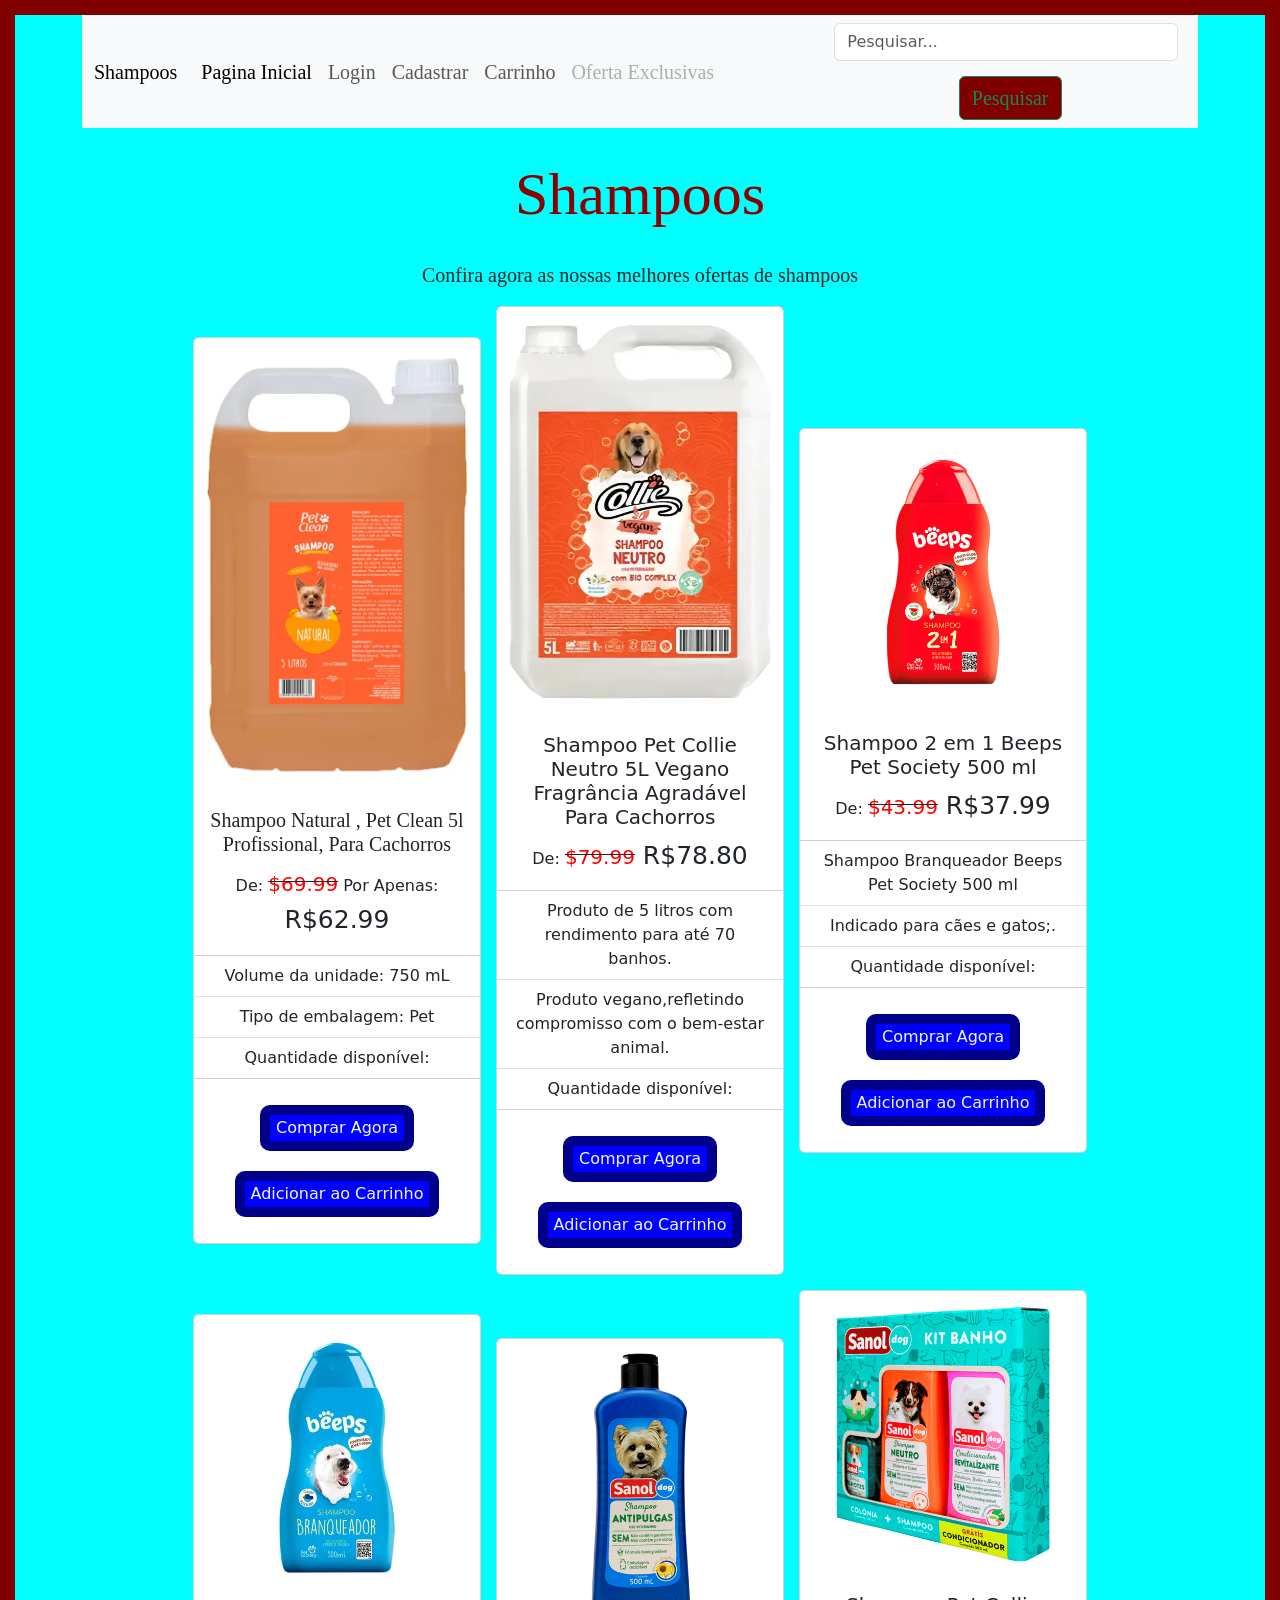
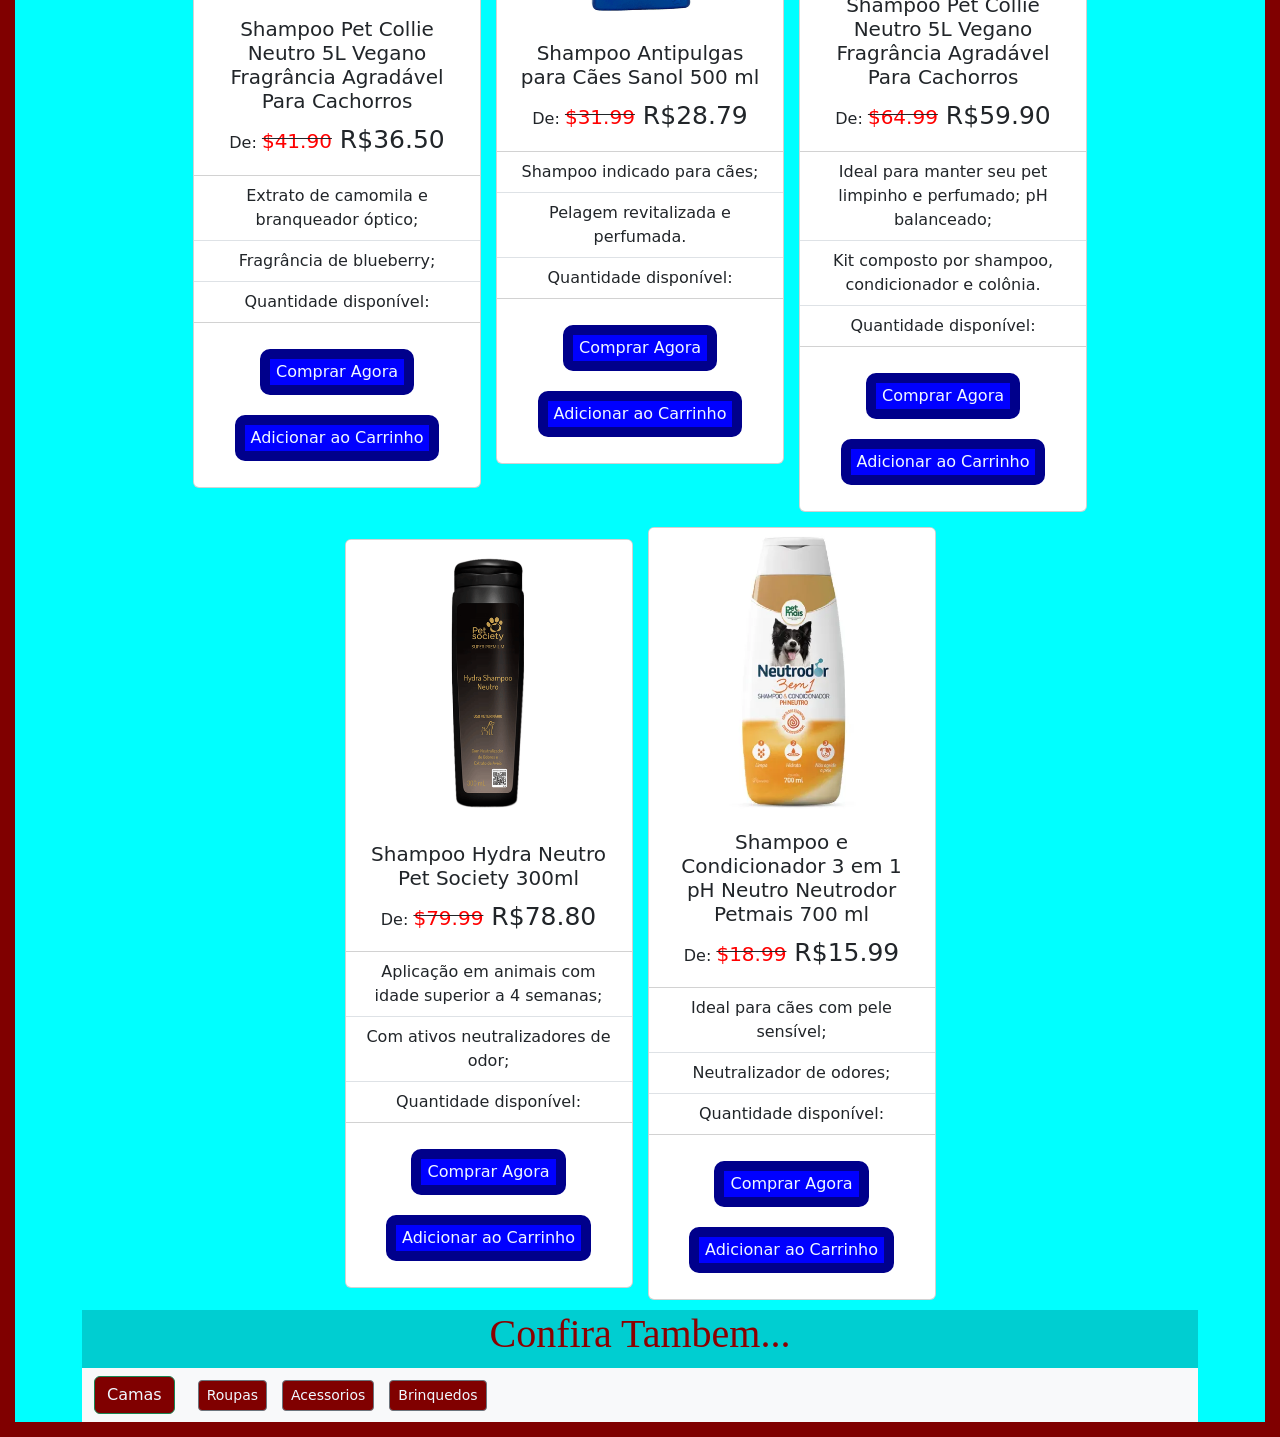
<file: produtoshtml/shampoos.html>
<!DOCTYPE html>
<html lang="pt-br">
  <head>
    <title></title>
    <meta charset="UTF-8">
    <link href="https://cdn.jsdelivr.net/npm/bootstrap@5.3.8/dist/css/bootstrap.min.css" rel="stylesheet" integrity="sha384-sRIl4kxILFvY47J16cr9ZwB07vP4J8+LH7qKQnuqkuIAvNWLzeN8tE5YBujZqJLB" crossorigin="anonymous">
    <link rel="stylesheet" href="../produtosstyle/produtos.css">
    <meta name="description" content="PAgina de compras de shampoo">
    <meta name="keywords" content="">
    <meta name="author" content="">
    <meta name="viewport" content="width=device-width, initial-scale=1.0">
  </head>

  <div class="container">

    <nav class="navbar navbar-expand-lg bg-body-tertiary">
      <div class="container-fluid">
            <a class="navbar-brand fontText" href="#">Shampoos</a>
            <button class="navbar-toggler" type="button" data-bs-toggle="collapse" data-bs-target="#navbarSupportedContent" aria-controls="navbarSupportedContent" aria-expanded="false" aria-label="Toggle navigation">
              <span class="navbar-toggler-icon"></span>
            </button>
        <div class="collapse navbar-collapse" id="navbarSupportedContent">
              <ul class="navbar-nav me-auto mb-2 mb-lg-0">
                <li class="nav-item">
                  <a class="nav-link active fontText" aria-current="page" href="../index.html" target="_blank">Pagina Inicial</a>
                </li>
                <li class="nav-item">
                  <a class="nav-link fontText" href="../html/login.html" target="_blank">Login</a>
                </li>
                <li class="nav-item">
                  <a class="nav-link fontText" href="../html/login.html" target="_blank">Cadastrar</a>
                </li>
                <li class="nav-item">
                  <a class="nav-link fontText" href="../html/login.html" target="_blank">Carrinho</a>
                </li>
                <li class="nav-item">
                  <a class="nav-link disabled fontText" aria-disabled="true">Oferta Exclusivas</a>
                </li>
              </ul>
              <form class="d-flex" role="search">
                <input class="form-control me-2" type="search" placeholder="Pesquisar..." aria-label="Search"/>
                <button class="btn btn-outline-success fontText" type="submit">Pesquisar</button>
            </form>
        </div>
      </div>
    </nav>

    <header>
      <h1 class="FontTitle">Shampoos </h1>
    
      <p class="fontText">Confira agora as nossas melhores ofertas de shampoos </p>

    </header>

    <main>

      <section id="cards" class="">
      
        <div class="card" style="width: 18rem;">
            <img src="../img_milaandPuppiesPetshop/shampoo1bigwebp.webp" class="card-img-top" alt="Shampoo">
          <div class="card-body">
            <h5 class="card-title fontText">Shampoo Natural , Pet Clean 5l Profissional, Para Cachorros</h5>
            <p class="card-text">De: <del><span style="color: red; font-size: 20px;">$69.99</span></del> Por Apenas:<span style="font-size: 25px;"> R$62.99</span></p>
          </div>
          <ul class="list-group list-group-flush">
              <li class="list-group-item">Volume da unidade: 750 mL</li>
              <li class="list-group-item">Tipo de embalagem: Pet</li>
              <li class="list-group-item">Quantidade disponível: </li>
          </ul>
          <div class="card-body">
            <button class="botaoLink"><a href="#" class="card-link">Comprar Agora</a></button>
            <button class="botaoLink"><a href="#" class="card-link">Adicionar ao Carrinho</a></button>
          </div>
        </div>

        <div class="card" style="width: 18rem;">
            <img src="../img_milaandPuppiesPetshop/shampoo2bigwebp.webp" class="card-img-top" alt="...">
          <div class="card-body">
            <h5 class="card-title">Shampoo Pet Collie Neutro 5L Vegano Fragrância Agradável Para Cachorros</h5>
            <p class="card-text">De: <del><span style="color: red; font-size: 20px;">$79.99</span></del><span style="font-size: 25px;"> R$78.80</span></p>
          </div>
          <ul class="list-group list-group-flush">
            <li class="list-group-item">Produto de 5 litros com rendimento para até 70 banhos.</li>
            <li class="list-group-item">Produto vegano,refletindo compromisso com o bem-estar animal.</li>
            <li class="list-group-item">Quantidade disponível: </li>
          </ul>
          <div class="card-body">
            <button class="botaoLink"><a href="#" class="card-link">Comprar Agora</a></button>
            <button class="botaoLink"><a href="#" class="card-link">Adicionar ao Carrinho</a></button>
          </div>
        </div>

        <div class="card" style="width: 18rem;">
            <img src="../img_milaandPuppiesPetshop/shampoo3png.png" class="card-img-top" alt="...">
          <div class="card-body">
            <h5 class="card-title">Shampoo 2 em 1 Beeps Pet Society 500 ml</h5>
            <p class="card-text">De: <del><span style="color: red; font-size: 20px;">$43.99</span></del><span style="font-size: 25px;"> R$37.99</span></p>
          </div>
           <ul class="list-group list-group-flush">
            <li class="list-group-item">Shampoo Branqueador Beeps Pet Society 500 ml</li>
            <li class="list-group-item">Indicado para cães e gatos;.</li>
            <li class="list-group-item">Quantidade disponível: </li>
           </ul>
          <div class="card-body">
            <button class="botaoLink"><a href="#" class="card-link">Comprar Agora</a></button>
            <button class="botaoLink"><a href="#" class="card-link">Adicionar ao Carrinho</a></button>
          </div>
        </div>


        <div class="card" style="width: 18rem;">
            <img src="../img_milaandPuppiesPetshop/shampoo4webp.webp" class="card-img-top" alt="...">
          <div class="card-body">
            <h5 class="card-title">Shampoo Pet Collie Neutro 5L Vegano Fragrância Agradável Para Cachorros</h5>
            <p class="card-text">De: <del><span style="color: red; font-size: 20px;">$41.90</span></del><span style="font-size: 25px;"> R$36.50</span></p>
          </div>
          <ul class="list-group list-group-flush">
            <li class="list-group-item">Extrato de camomila e branqueador óptico;</li>
            <li class="list-group-item">Fragrância de blueberry;</li>
            <li class="list-group-item">Quantidade disponível: </li>
          </ul>
          <div class="card-body">
            <button class="botaoLink"><a href="#" class="card-link">Comprar Agora</a></button>
            <button class="botaoLink"><a href="#" class="card-link">Adicionar ao Carrinho</a></button>
          </div>
        </div>


        <div class="card" style="width: 18rem;">
            <img src="../img_milaandPuppiesPetshop/shampoo5png.png" class="card-img-top" alt="...">
          <div class="card-body">
            <h5 class="card-title">Shampoo Antipulgas para Cães Sanol 500 ml</h5>
            <p class="card-text">De: <del><span style="color: red; font-size: 20px;">$31.99</span></del><span style="font-size: 25px;"> R$28.79</span></p>
          </div>
          <ul class="list-group list-group-flush">
            <li class="list-group-item">Shampoo indicado para cães;</li>
            <li class="list-group-item">Pelagem revitalizada e perfumada.</li>
            <li class="list-group-item">Quantidade disponível: </li>
          </ul>
          <div class="card-body">
            <button class="botaoLink"><a href="#" class="card-link">Comprar Agora</a></button>
            <button class="botaoLink"><a href="#" class="card-link">Adicionar ao Carrinho</a></button>
          </div>
        </div>


        <div class="card" style="width: 18rem;">
            <img src="../img_milaandPuppiesPetshop/shampoo6png.png" class="card-img-top" alt="...">
          <div class="card-body">
            <h5 class="card-title">Shampoo Pet Collie Neutro 5L Vegano Fragrância Agradável Para Cachorros</h5>
            <p class="card-text">De: <del><span style="color: red; font-size: 20px;">$64.99</span></del><span style="font-size: 25px;"> R$59.90</span></p>
          </div>
          <ul class="list-group list-group-flush">
            <li class="list-group-item">Ideal para manter seu pet limpinho e perfumado; pH balanceado;</li>
            <li class="list-group-item">Kit composto por shampoo, condicionador e colônia.</li>
            <li class="list-group-item">Quantidade disponível: </li>
          </ul>
          <div class="card-body">
            <button class="botaoLink"><a href="#" class="card-link">Comprar Agora</a></button>
            <button class="botaoLink"><a href="#" class="card-link">Adicionar ao Carrinho</a></button>
          </div>
        </div>


        <div class="card" style="width: 18rem;">
            <img src="../img_milaandPuppiesPetshop/shampoo7png.png" class="card-img-top" alt="...">
          <div class="card-body">
            <h5 class="card-title">Shampoo Hydra Neutro Pet Society 300ml</h5>
            <p class="card-text">De: <del><span style="color: red; font-size: 20px;">$79.99</span></del><span style="font-size: 25px;"> R$78.80</span></p>
          </div>
          <ul class="list-group list-group-flush">
            <li class="list-group-item">Aplicação em animais com idade superior a 4 semanas;</li>
            <li class="list-group-item">Com ativos neutralizadores de odor;</li>
            <li class="list-group-item">Quantidade disponível: </li>
          </ul>
          <div class="card-body">
            <button class="botaoLink"><a href="#" class="card-link">Comprar Agora</a></button>
            <button class="botaoLink"><a href="#" class="card-link">Adicionar ao Carrinho</a></button>
          </div>
        </div>

        <div class="card" style="width: 18rem;">
            <img src="../img_milaandPuppiesPetshop/shampoo8webp.webp" class="card-img-top" alt="...">
          <div class="card-body">
            <h5 class="card-title">Shampoo e Condicionador 3 em 1 pH Neutro Neutrodor Petmais 700 ml</h5>
            <p class="card-text">De: <del><span style="color: red; font-size: 20px;">$18.99</span></del><span style="font-size: 25px;"> R$15.99</span></p>
          </div>
          <ul class="list-group list-group-flush">
            <li class="list-group-item">Ideal para cães com pele sensível;</li>
            <li class="list-group-item">Neutralizador de odores;</li>
            <li class="list-group-item">Quantidade disponível: </li>
          </ul>
          <div class="card-body">
            <button class="botaoLink"><a href="#" class="card-link">Comprar Agora</a></button>
            <button class="botaoLink"><a href="#" class="card-link">Adicionar ao Carrinho</a></button>
        </div>
        </div>

      </section>

    </main>

    <footer>

      <h2 class="FontTitle2">Confira Tambem...</h2>

      <nav class="navbar bg-body-tertiary">
        <form class="container-fluid justify-content-start">
          <button class="btn btn-outline-success me-2" type="button"><a class="botaofooter" href="../produtoshtml/camas.html" target="_blank">Camas</a></button>
          <button class="btn btn-sm btn-outline-secondary" type="button"><a class="botaofooter" href="../produtoshtml/roupas.html" target="_blank">Roupas</a></button>
          <button class="btn btn-sm btn-outline-secondary" type="button"><a class="botaofooter" href="../produtoshtml/acessorios.html" target="_blank">Acessorios</a></button>
          <button class="btn btn-sm btn-outline-secondary" type="button"><a class="botaofooter" href="../produtoshtml/brinquedos.html" target="_blank">Brinquedos</a></button>
        </form>
      </nav>

    </footer>

  </div>

  
  <script src="https://cdn.jsdelivr.net/npm/bootstrap@5.3.8/dist/js/bootstrap.bundle.min.js" integrity="sha384-FKyoEForCGlyvwx9Hj09JcYn3nv7wiPVlz7YYwJrWVcXK/BmnVDxM+D2scQbITxI" crossorigin="anonymous"></script>
  </body>

</html>
</file>
<file: style/acompanharcompra.css>
html{
      border: 20px, #8B0000, Solid ;
      width:100% ;
      Height: 100% ;
}


body{
      background-color:	#ffff00dd ;
      text-align: center;
      margin: 0;
      padding: 0;
      font-family: Arial, sans-serif;
}

#container{
      text-align: center;
      background-color: #FFFF00 ;
      Display: flex ;
      flex-direction: column;
      justify-content: center;
      align-items: center;
      width:100% ;
      Height: 100% ;
}

main{
      border: 1px, black, Solid ; ;
      background-color:	white ;
      width: 80%;
      Display: flex ;
      flex-direction: column;
      justify-content: center;
      align-items: center;
      padding: 20px;
}

.botao{
  border-radius: 10px;
  background-color: blue;
  color: white;
}

.botaolink{
  color: white;
  text-decoration: none;
}

.texto{
    color: red;
}
</file>
<file: style/agendamentos.css>
html{
      border: 20px, #8B0000, Solid ;
      width:100% ;
      Height: 100% ;
}


body{
      background-color:	#ffff00dd ;
      text-align: center;
      margin: 0;
      padding: 0;
      font-family: Arial, sans-serif;
}

#container{
      text-align: center;
      background-color: #FFFF00 ;
      Display: flex ;
      flex-direction: column;
      justify-content: center;
      align-items: center;
      width:100% ;
      Height: 100% ;
}

nav{
      height: 50px;
      background-color:	#FF4500 ;
      border: #8B0000 solid 5px;
      width: 100%;
      padding: 5px;
}

.navButton{
      height: 30px;
      width: 100px;
      margin: 5px;
      background-color: blue;
      color: white;
      font-size: 10px;
      font-family: Courier, monospace;
      border-radius: 15px;
}

.navButton:hover{
  border-radius: 10px;
  background-color: purple; 
}

.navLink{
      color: white;
      text-decoration: none;
}

.navLink:hover{
  color: pink;
  text-decoration: underline;
}

main{
      border: 1px, black, Solid ; ;
      background-color:	#6A5ACD ;
      width: 80%;
      Display: flex ;
      flex-direction: column;
      justify-content: center;
      align-items: center;
      padding: 20px;
      height: 150px;
}

.botao{
  border-radius: 10px;
  background-color: blue;
  color: white;
  height: 50px;
  width: 250px;
  font-size: 20px;
  font-family: Courier, monospace ;
}

.botao:hover{
  border-radius: 10px;
  background-color: purple; 
}

.botaolink{
  color: white;
  text-decoration: none;
}

.botaolink:hover{
  color: pink;
  text-decoration: underline;
}

#headerH1{
   font-family: Impact, fantasy ;
   font-size: 60px;
   text-shadow: 2px 2px 4px red ; 
   color: #8B0000 ;
}

.text1{
   font-family: ;
   font-size: 25px;
   color: #8B0000 ;
   font-family: Impact, fantasy ;
   text-shadow: 2px 2px 4px red ;
}
</file>
<file: style/carrinho.css>
html{
      border: 20px, #8B0000, Solid ;
      width:100% ;
      Height: 100% ;
}


body{
      background-color:	#ffff00dd ;
      text-align: center;
      margin: 0;
      padding: 0;
      font-family: Arial, sans-serif;
}

#container{
      text-align: center;
      background-color: #FFFF00 ;
      Display: flex ;
      flex-direction: column;
      justify-content: center;
      align-items: center;
      width:100% ;
      Height: 100% ;
}

main{
      border: 1px, black, Solid ; ;
      background-color:	white ;
      width: 80%;
      Display: flex ;
      flex-direction: column;
      justify-content: center;
      align-items: center;
      padding: 20px;
}

.texto{
    color: red;
}
</file>
<file: style/finalizarcompra.css>
html{
      border: 20px, #8B0000, Solid ;
      width:100% ;
      Height: 100% ;
}


body{
      background-color:	#ffff00dd ;
      text-align: center;
      margin: 0;
      padding: 0;
      font-family: Arial, sans-serif;
}

#container{
      text-align: center;
      background-color: #FFFF00 ;
      Display: flex ;
      flex-direction: column;
      justify-content: center;
      align-items: center;
      width:100% ;
      Height: 100% ;
}

main{
      border: 1px, black, Solid ; ;
      background-color:	white ;
      width: 80%;
      Display: flex ;
      flex-direction: column;
      justify-content: center;
      align-items: center;
      padding: 20px;
}

.botao{
  border-radius: 10px;
  background-color: blue;
  color: white;
}

.botaolink{
  color: white;
  text-decoration: none;
}
</file>
<file: style/login.css>
html{
      border: 20px, #ffff00dd, Solid ;
      min-height: 100vh; 
      background-image: url("../img_milaandPuppiesPetshop/Mila&Puppies_Photo.png"); 
      background-size: cover; 
      background-position: center; 
      background-repeat: no-repeat; 
      background-attachment: fixed; 
}



body{
      text-align: center;
      margin: 0;
      padding: 0;
      font-family: Arial, sans-serif;
}

#container{
      text-align: center;
      Display: flex ;
      flex-direction: column;
      justify-content: center;
      align-items: center;
      width:100% ;
      Height: 100% ;
}

main{
      border: 1px, black, Solid ; ;
      background-color:	white ;
      width: 80%;
      Display: flex ;
      flex-direction: column;
      justify-content: center;
      align-items: center;
      padding: 20px;
}

#Titulo{
     font-family: Impact, fantasy ;
     font-size: 60px;
     color: #ffff00dd; 
     margin: 60px;
}

.fontText{
      font-family: Optima, sans-seriff ;
      font-size: 20px;    
}

.formLink{
      text-decoration: none;
}

.formLink:hover{
      font-size: 15px;
      font-weight: bold;
}


input{
   width: 300px;
}

#Enviar{
  border-radius: 20px;
  background-color: #191970;
  color: white;
  height: 27px;
  width: 150px;
  font-size: 17px;
  font-family: Optima, sans-seriff ;
}

#Enviar:hover{
  background-color: #6A5ACD;
  color: aliceblue;
  height: 54px;
  width: 300px;
  font-size: 27px;
  font-family: Optima, sans-seriff ;
}
</file>
<file: style/signin.css>
html{
      border: 20px, #ffff00dd, Solid ;
      min-height: 100vh; 
      background-image: url("../img_milaandPuppiesPetshop/Mila&Puppies_Photo.png"); 
      background-size: cover; 
      background-position: center; 
      background-repeat: no-repeat; 
      background-attachment: fixed; 
}



body{
      text-align: center;
      margin: 0;
      padding: 0;
      font-family: Arial, sans-serif;
}

#container{
      text-align: center;
      Display: flex ;
      flex-direction: column;
      justify-content: center;
      align-items: center;
      width:100% ;
      Height: 100% ;
}

main{
      border: 1px, black, Solid ; ;
      background-color:	white ;
      width: 80%;
      Display: flex ;
      flex-direction: column;
      justify-content: center;
      align-items: center;
      padding: 20px;
      margin: 40px;
}

input{
   width: 300px;
}

#campo_Termos{
   width: 10px;
}

#Titulo{
     font-family: Impact, fantasy ;
     font-size: 60px;
     color: #ffff00dd; 
     margin: 60px;
}

.fontText{
      font-family: Optima, sans-seriff ;
      font-size: 20px;    
}

.formLink{
      text-decoration: none;
}

.formLink:hover{
      font-size: 15px;
      font-weight: bold;
}

#termCheck{
      text-decoration: none;  
}

#Enviar{
  border-radius: 20px;
  background-color: #191970;
  color: white;
  height: 27px;
  width: 150px;
  font-size: 17px;
  font-family: Optima, sans-seriff ;
}

#Enviar:hover{
  background-color: #6A5ACD;
  color: aliceblue;
  height: 54px;
  width: 300px;
  font-size: 27px;
  font-family: Optima, sans-seriff ;
}
</file>
<file: produtosstyle/acessoios.css>
body{
    text-align: center;
    background-color: #00FFFF;
    border:	#800000 15px solid ;
}

#cards{
    display: flex;
    text-align: center;
    justify-content: center;
    align-items: center;
    flex-wrap: wrap;
    gap: 15px
}


.FontTitle{
    font-family: Impact, fantasy;
    font-size: 60px;
    color: #8B0000;
    margin: 30px; 
}


.fontText{
    font-family: Optima, sans-seriff ;
    font-size: 20px;    
}



.card-link{
    text-decoration: none;
    color: aliceblue;
}

.card-link:hover{
    color: black; 
}

.botaoLink{
    background-color: blue;
    margin: 10px;
    border: solid 10px darkblue;
    border-radius: 10px;
}

.botaoLink:hover{
    background-color:#00FF00;
    height: 90px;
    width: 250px;
}

footer{
    text-align: center;
    justify-content: center;
    align-items: center;
    flex-wrap: wrap;
    gap: 15px;
    background-color: #00CED1;

}

form{
    text-align: center;
    justify-content: center;
    align-items: center;
    flex-wrap: wrap;
    gap: 15px; 
}

.botaofooter{
    text-decoration: none;
    color: aliceblue;
}

.btn{
    background-color: #800000;
}

.FontTitle2{
    font-family: Impact, fantasy;
    font-size: 40px;
    color: #8B0000;
    margin: 10px; 
}
</file>
<file: produtosstyle/brinquedos.css>
body{
    text-align: center;
    background-color: #00FFFF;
    border:	#800000 15px solid ;
}

#cards{
    display: flex;
    text-align: center;
    justify-content: center;
    align-items: center;
    flex-wrap: wrap;
    gap: 15px
}


.FontTitle{
    font-family: Impact, fantasy;
    font-size: 60px;
    color: #8B0000;
    margin: 30px; 
}


.fontText{
    font-family: Optima, sans-seriff ;
    font-size: 20px;    
}



.card-link{
    text-decoration: none;
    color: aliceblue;
}

.card-link:hover{
    color: black; 
}

.botaoLink{
    background-color: blue;
    margin: 10px;
    border: solid 10px darkblue;
    border-radius: 10px;
}

.botaoLink:hover{
    background-color:#00FF00;
    height: 90px;
    width: 250px;
}

footer{
    text-align: center;
    justify-content: center;
    align-items: center;
    flex-wrap: wrap;
    gap: 15px;
    background-color: #00CED1;

}

form{
    text-align: center;
    justify-content: center;
    align-items: center;
    flex-wrap: wrap;
    gap: 15px; 
}

.botaofooter{
    text-decoration: none;
    color: aliceblue;
}

.btn{
    background-color: #800000;
}

.FontTitle2{
    font-family: Impact, fantasy;
    font-size: 40px;
    color: #8B0000;
    margin: 10px; 
}
</file>
<file: produtosstyle/camas.css>
body{
    text-align: center;
    background-color: #00FFFF;
    border:	#800000 15px solid ;
}

#cards{
    display: flex;
    text-align: center;
    justify-content: center;
    align-items: center;
    flex-wrap: wrap;
    gap: 15px
}


.FontTitle{
    font-family: Impact, fantasy;
    font-size: 60px;
    color: #8B0000;
    margin: 30px; 
}


.fontText{
    font-family: Optima, sans-seriff ;
    font-size: 20px;    
}



.card-link{
    text-decoration: none;
    color: aliceblue;
}

.card-link:hover{
    color: black; 
}

.botaoLink{
    background-color: blue;
    margin: 10px;
    border: solid 10px darkblue;
    border-radius: 10px;
}

.botaoLink:hover{
    background-color:#00FF00;
    height: 90px;
    width: 250px;
}

footer{
    text-align: center;
    justify-content: center;
    align-items: center;
    flex-wrap: wrap;
    gap: 15px;
    background-color: #00CED1;

}

form{
    text-align: center;
    justify-content: center;
    align-items: center;
    flex-wrap: wrap;
    gap: 15px; 
}

.botaofooter{
    text-decoration: none;
    color: aliceblue;
}

.btn{
    background-color: #800000;
}

.FontTitle2{
    font-family: Impact, fantasy;
    font-size: 40px;
    color: #8B0000;
    margin: 10px; 
}
</file>
<file: produtosstyle/roupas.css>
body{
    text-align: center;
    background-color: #00FFFF;
    border:	#800000 15px solid ;
}

#cards{
    display: flex;
    text-align: center;
    justify-content: center;
    align-items: center;
    flex-wrap: wrap;
    gap: 15px
}


.FontTitle{
    font-family: Impact, fantasy;
    font-size: 60px;
    color: #8B0000;
    margin: 30px; 
}


.fontText{
    font-family: Optima, sans-seriff ;
    font-size: 20px;    
}



.card-link{
    text-decoration: none;
    color: aliceblue;
}

.card-link:hover{
    color: black; 
}

.botaoLink{
    background-color: blue;
    margin: 10px;
    border: solid 10px darkblue;
    border-radius: 10px;
}

.botaoLink:hover{
    background-color:#00FF00;
    height: 90px;
    width: 250px;
}

footer{
    text-align: center;
    justify-content: center;
    align-items: center;
    flex-wrap: wrap;
    gap: 15px;
    background-color: #00CED1;

}

form{
    text-align: center;
    justify-content: center;
    align-items: center;
    flex-wrap: wrap;
    gap: 15px; 
}

.botaofooter{
    text-decoration: none;
    color: aliceblue;
}

.btn{
    background-color: #800000;
}

.FontTitle2{
    font-family: Impact, fantasy;
    font-size: 40px;
    color: #8B0000;
    margin: 10px; 
}
</file>
<file: produtosstyle/produtos.css>
body{
    text-align: center;
    background-color: #00FFFF;
    border:	#800000 15px solid ;
}

#cards{
    display: flex;
    text-align: center;
    justify-content: center;
    align-items: center;
    flex-wrap: wrap;
    gap: 15px
}


.FontTitle{
    font-family: Impact, fantasy;
    font-size: 60px;
    color: #8B0000;
    margin: 30px; 
}


.fontText{
    font-family: Optima, sans-seriff ;
    font-size: 20px;    
}



.card-link{
    text-decoration: none;
    color: aliceblue;
}

.card-link:hover{
    color: black; 
}

.botaoLink{
    background-color: blue;
    margin: 10px;
    border: solid 10px darkblue;
    border-radius: 10px;
}

.botaoLink:hover{
    background-color:#00FF00;
    height: 90px;
    width: 250px;
}

footer{
    text-align: center;
    justify-content: center;
    align-items: center;
    flex-wrap: wrap;
    gap: 15px;
    background-color: #00CED1;

}

form{
    text-align: center;
    justify-content: center;
    align-items: center;
    flex-wrap: wrap;
    gap: 15px; 
}

.botaofooter{
    text-decoration: none;
    color: aliceblue;
}

.btn{
    background-color: #800000;
}

.FontTitle2{
    font-family: Impact, fantasy;
    font-size: 40px;
    color: #8B0000;
    margin: 10px; 
}
</file>
